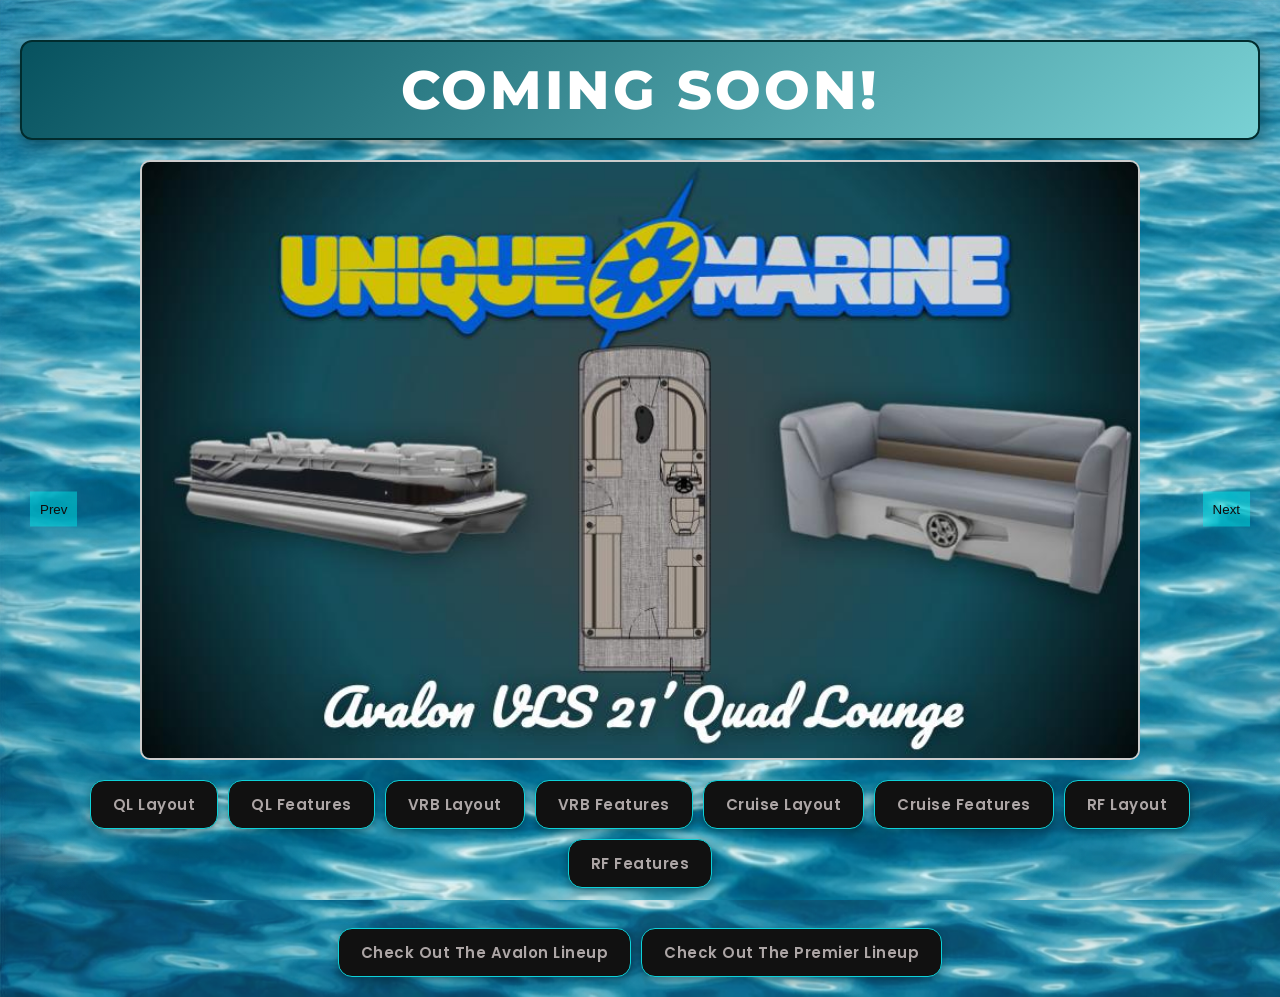
<file: index.html>
<!DOCTYPE html>
<html lang="en">
<head>
    <meta charset="UTF-8">
    <meta name="viewport" content="width=device-width, initial-scale=1.0">
    <title>Unique Marine Upcoming</title>
    <link rel="stylesheet" href="style.css?v=10">
    <link href="https://fonts.googleapis.com/css2?family=Poppins:wght@300;400;600&display=swap" rel="stylesheet">
    <link href="https://fonts.googleapis.com/css2?family=Montserrat:wght@300;500;700&display=swap" rel="stylesheet">
</head>
<body>
    <div class="water-layer"></div>
    <div class="water-motion"></div>
    <div class="shimmer"></div>
    <div class="content">
        <h1>Coming Soon!</h1>
        <div class="carousel-wrapper">
            <div class="carousel-container">
                <div class="carousel-slide">
                    <img src="qllayout.jpg" alt="quad lounge layout" class="carousel-image" data-zoom="QL.png">
                    <img src="qlfeatures.jpg" alt="quad lounge specs" class="carousel-image" data-zoom="QL.png">
                    <img src="vrblayout.jpg" alt="vrb layout" class="carousel-image" data-zoom="vrb.png">
                    <img src="vrbfeatures.jpg" alt="vrb specs" class="carousel-image" data-zoom="vrb.png">
                    <img src="cruiselayout.jpg" alt="cruise layout" class="carousel-image" data-zoom="Cruise.png">
                    <img src="cruisefeatures.jpg" alt="cruice specs" class="carousel-image" data-zoom="Cruise.png">
                    <img src="rflayout.jpg" alt="rf layout" class="carousel-image" data-zoom="rf.png">
                    <img src="rffeatures.jpg" alt="rf specs" class="carousel-image" data-zoom="rf.png">
                </div>
            </div>
            <div class="carousel-menu">
                <button data-slide="0">QL Layout</button>
                <button data-slide="1">QL Features</button>
                <button data-slide="2">VRB Layout</button>
                <button data-slide="3">VRB Features</button>
                <button data-slide="4">Cruise Layout</button>
                <button data-slide="5">Cruise Features</button>
                <button data-slide="6">RF Layout</button>
                <button data-slide="7">RF Features</button>
            </div> 
            <div class="video-buttons">
                <button onclick="openVideo('https://www.youtube.com/embed/videoseries?list=PL4voBAuTjr8zZaMLJ5kD1gnv4T68SJ6Of')">
                    Check Out The Avalon Lineup
                </button>

                <button onclick="openVideo('https://www.youtube.com/embed/videoseries?list=PLCkOnvIgiaSLzZ3en58ovTqslxPwz9Mx4')">
                    Check Out The Premier Lineup
                </button>
            </div>
        </div>
    
        
        <button id="prevBtn" class="carousel-btn">Prev</button>
        <button id="nextBtn" class="carousel-btn">Next</button>
        
        <div id="layoutModal" class="modal">
            <span class="close">&times;</span>
            <img class="modal-content" id="modalImage">
        </div>

        <div id="videoModal" class="modal">
            <span class="close" onclick="closeVideo()">&times;</span>
            <iframe id="videoFrame" class="modal-content" allowfullscreen></iframe>
        </div>
    </div>
    <script src="script.js?v=10"></script>
</body>
</html>
</file>
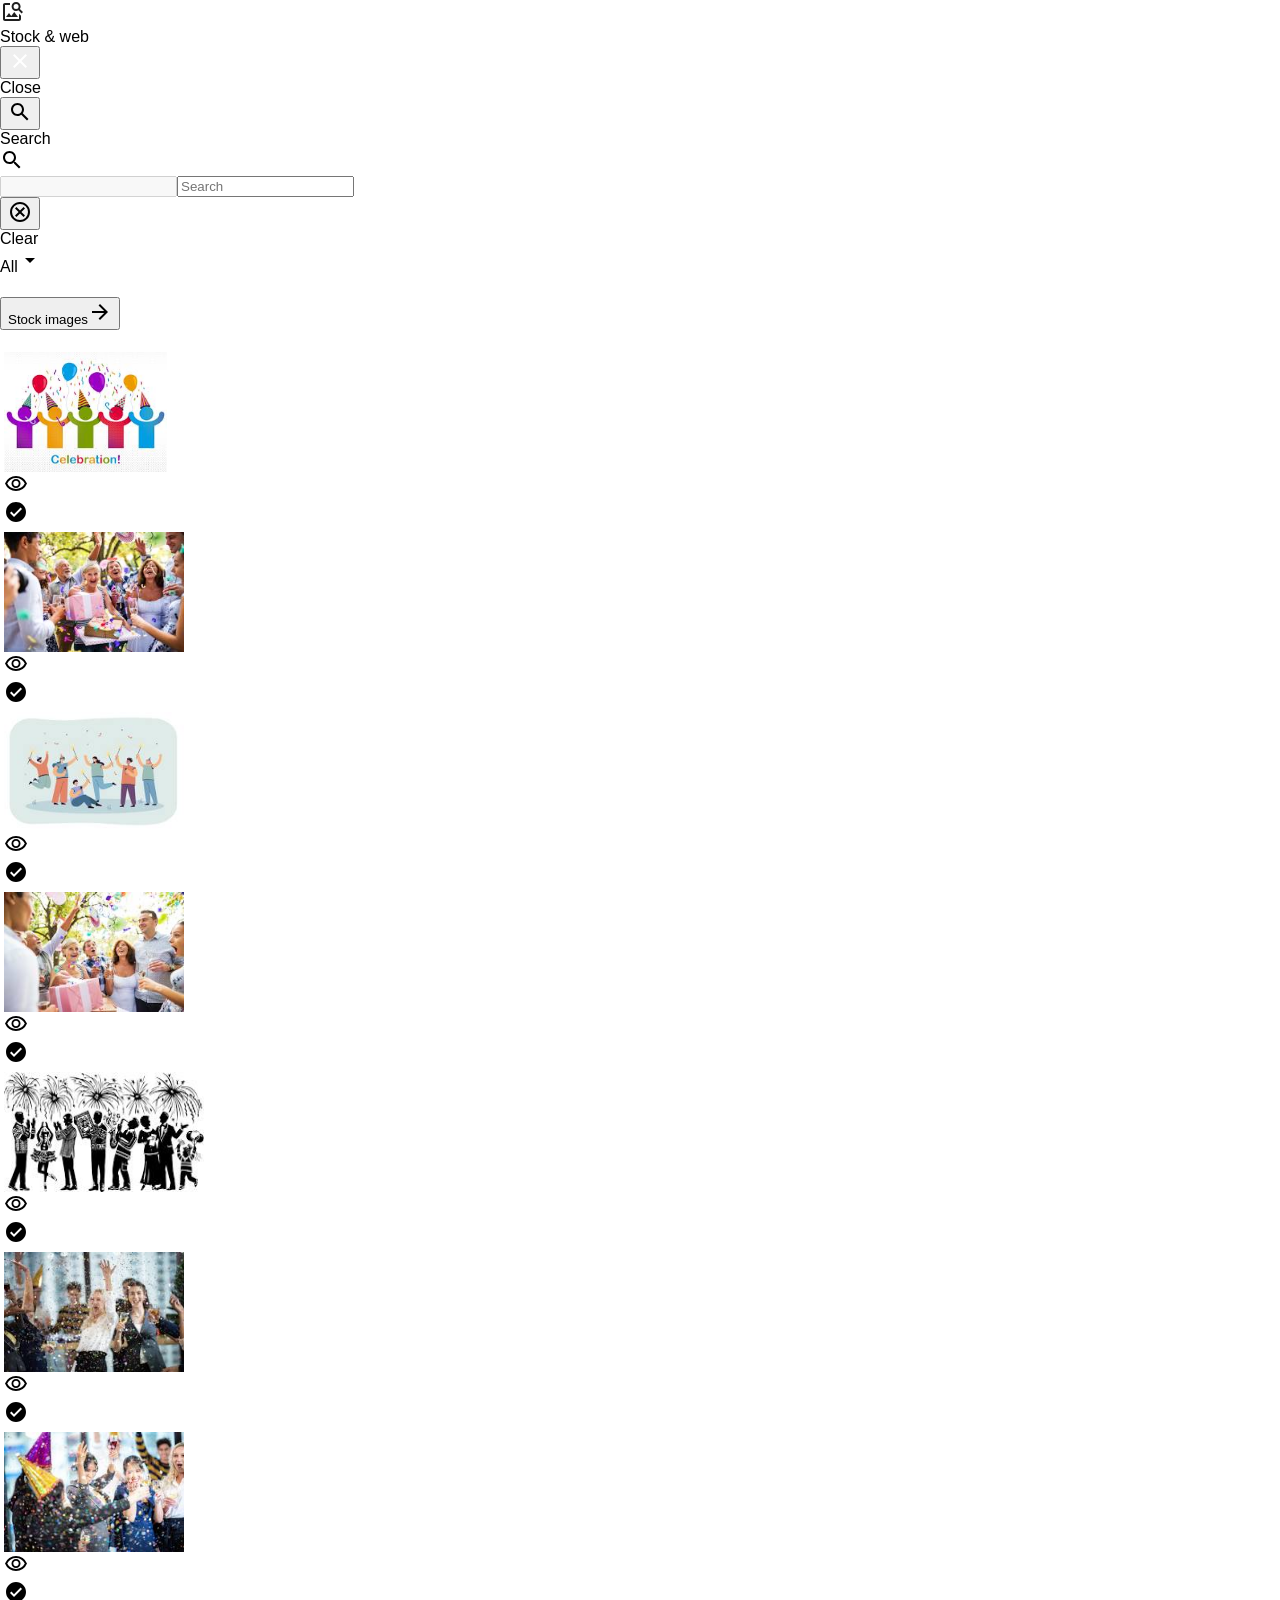
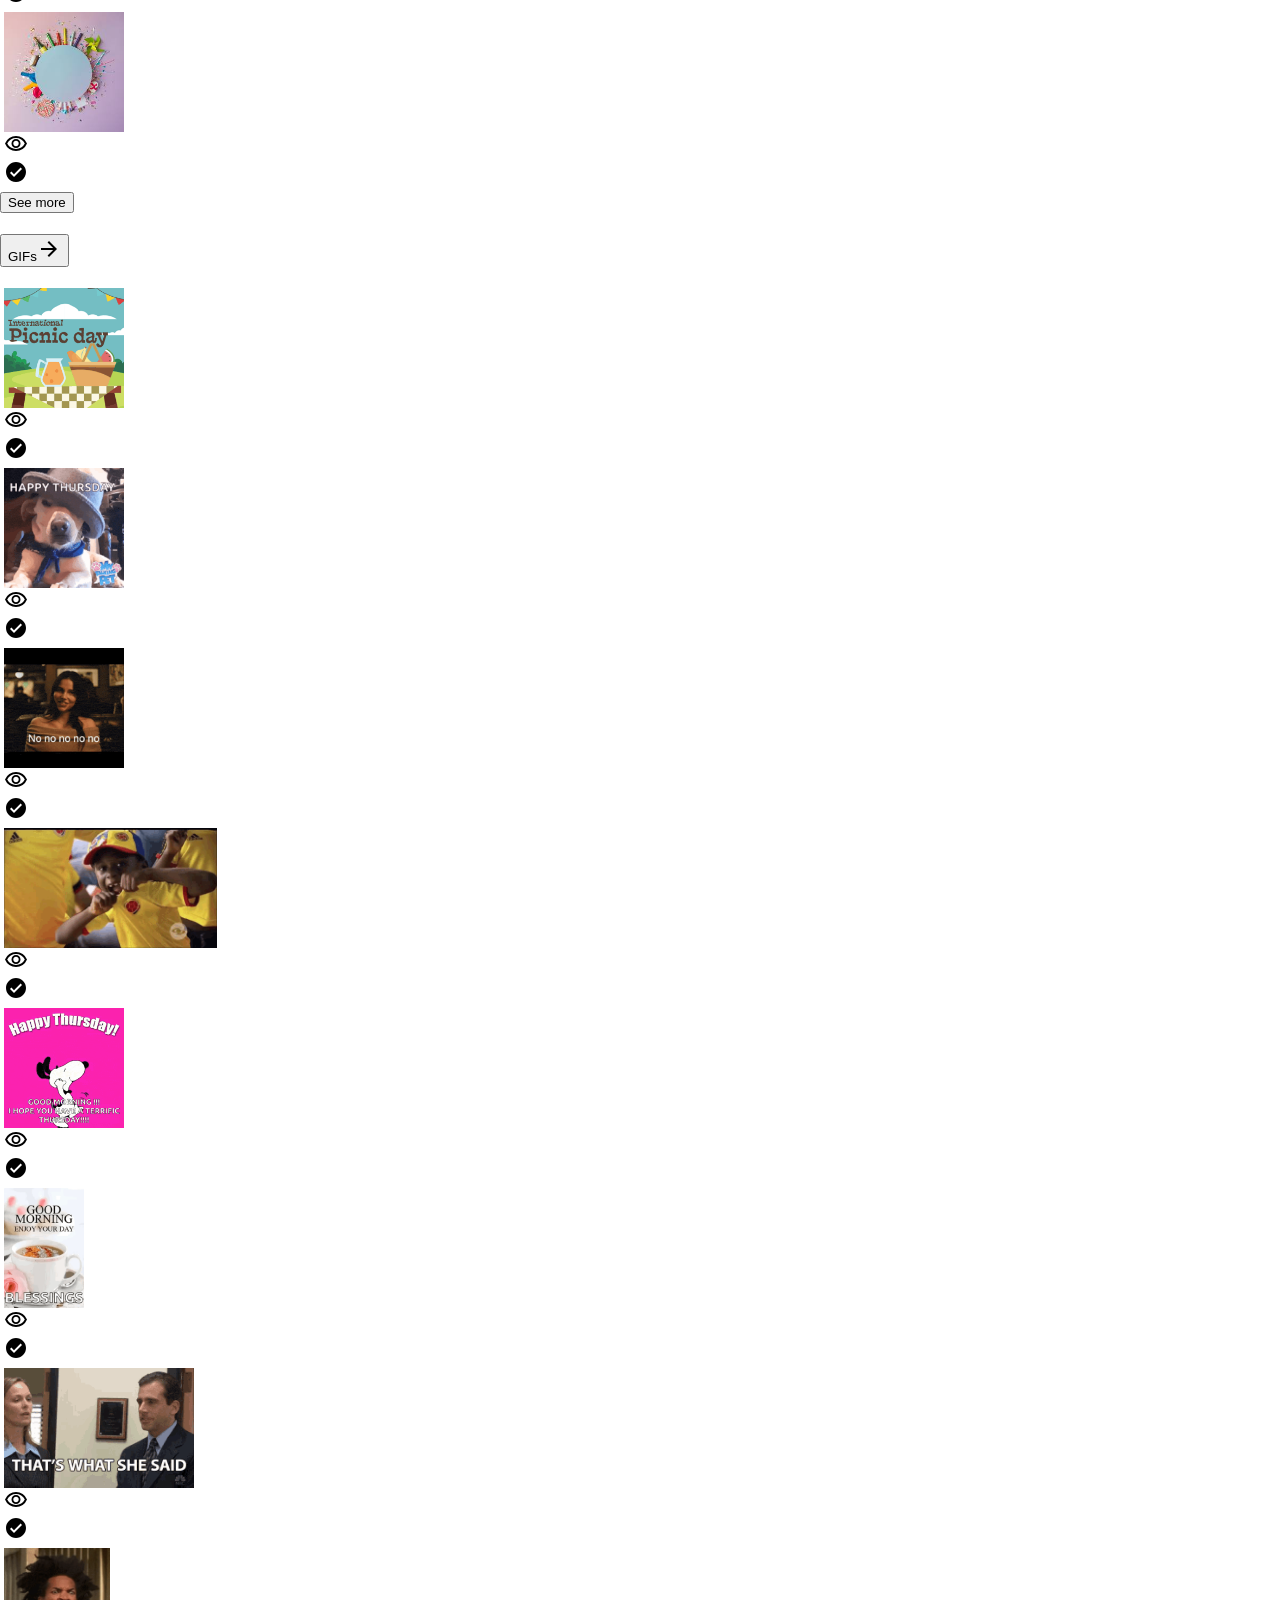
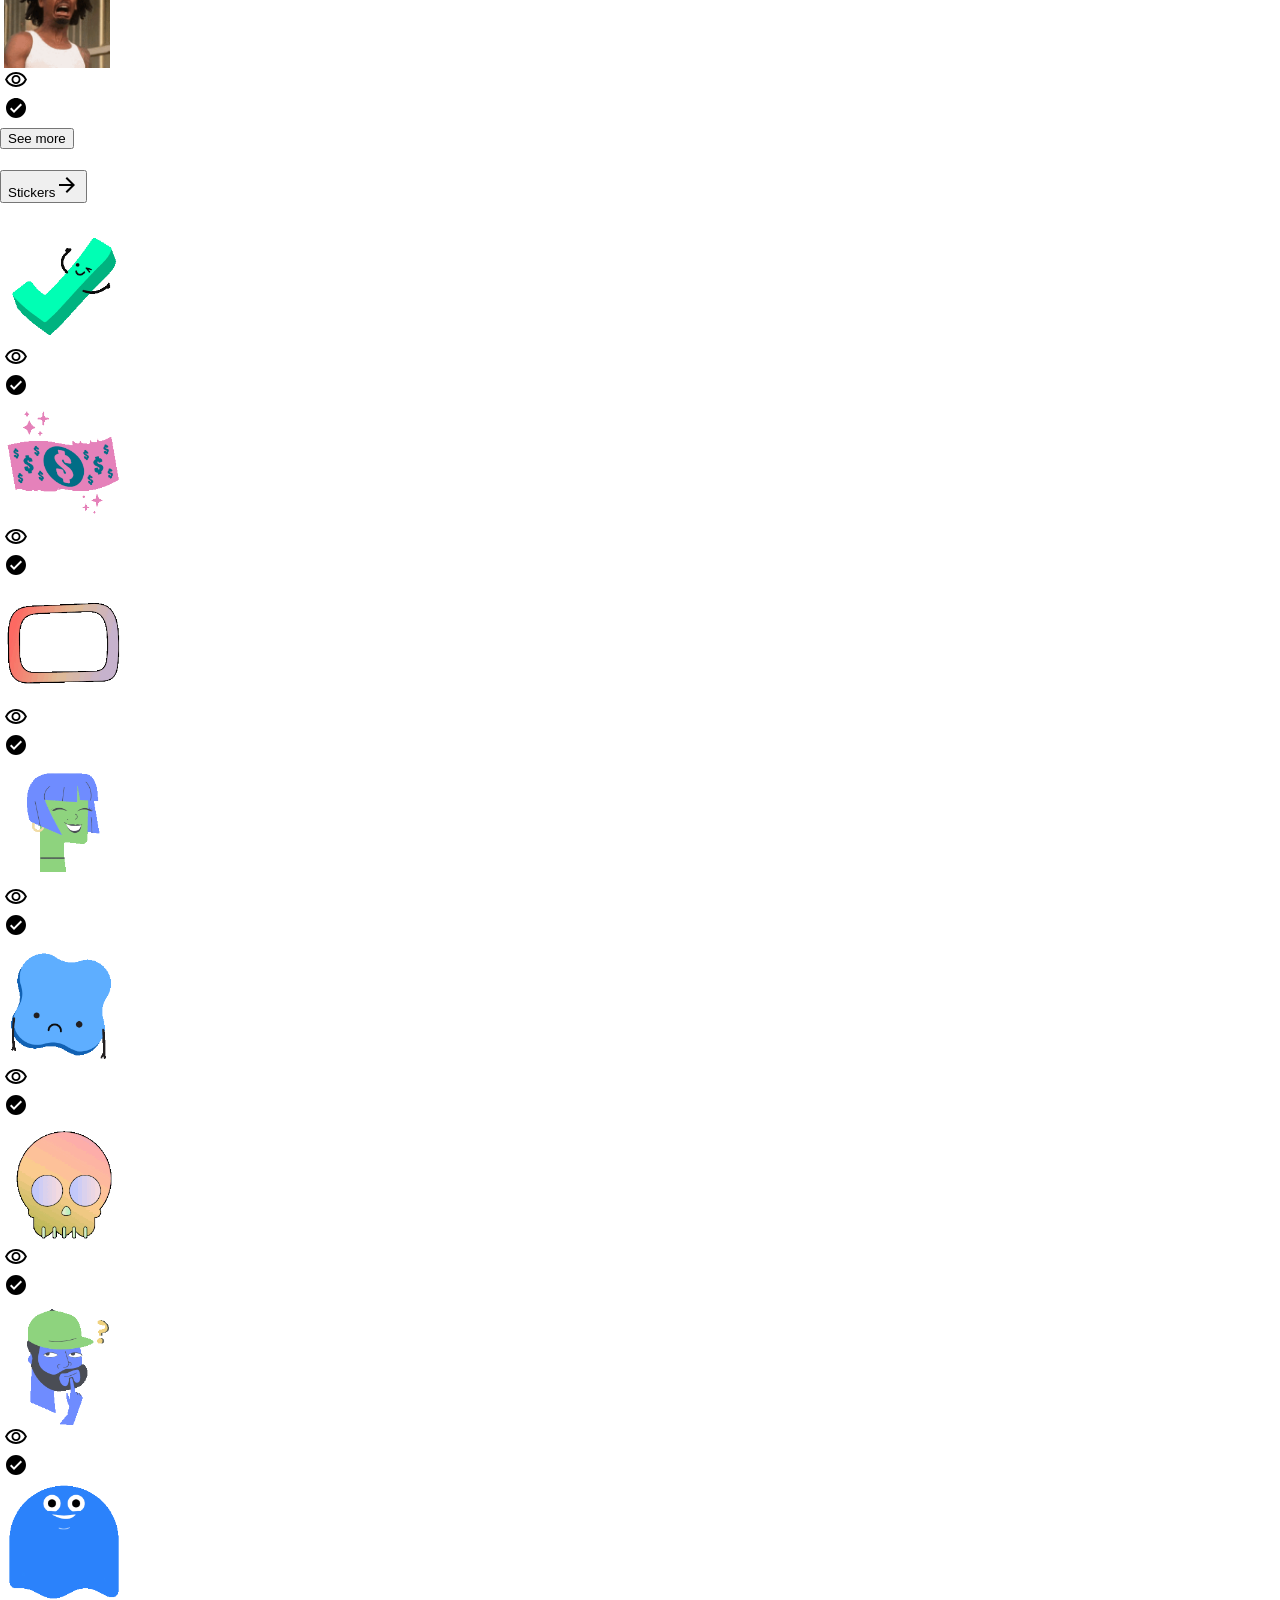
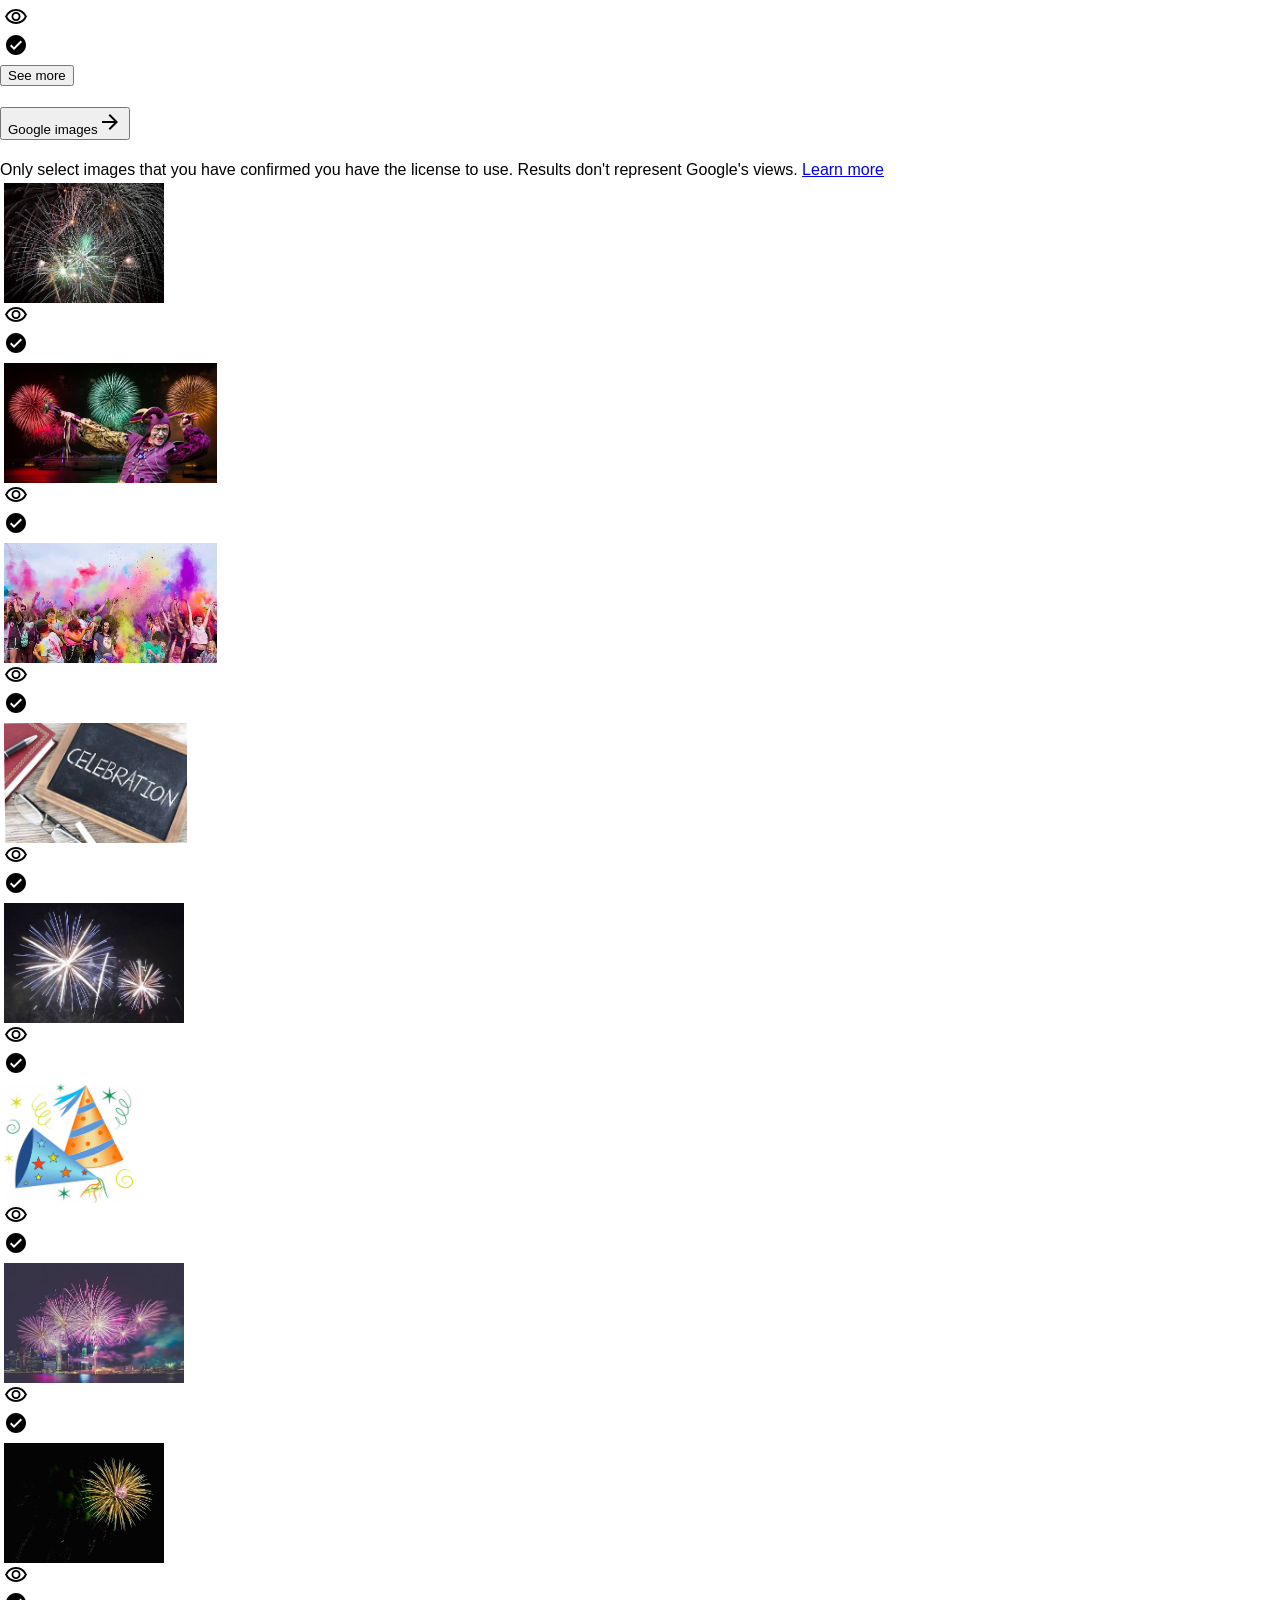
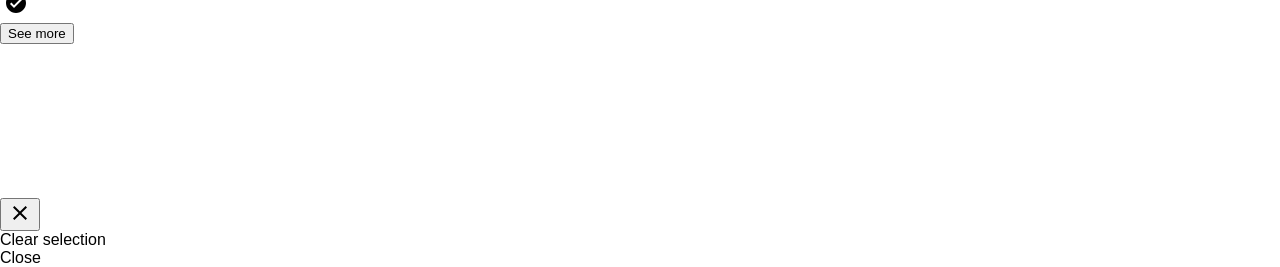
<file: avalon quad lounge 21' 115hp/additional features_files/home.html>
<!DOCTYPE html>
<!-- saved from url=(1216)https://docs.google.com/picker/v2/home?req=%5B%22ireq%22%2C%5Bnull%2C%5B%5B1%5D%2Cnull%2Cnull%2Cnull%2C%5B2048%2C2048%5D%5D%2C%5B3%2Cnull%2C1%5D%2Cnull%2Cnull%2C%5B%5D%2Cnull%2C%22https%3A%2F%2Fdocs.google.com%2Fpicker%2Fv2%2F%22%2C%22Stock%20%26%20web%22%2C%22en%22%2Cnull%2Cnull%2Cnull%2Cnull%2Cnull%2Cnull%2Cnull%2Cnull%2Cnull%2C%5B%22https%3A%2F%2Fdocs.google.com%22%2C%22%3A3%22%2C1%2C2%2C%5B1781797528%2C811000000%5D%2C%5B1781797528%2C812000000%5D%2C%5B1781797528%2C905000000%5D%5D%2C%5B1%5D%2Cnull%2C4%2C%22insert-image%22%2C1%2Cnull%2C%22https%3A%2F%2Fdocs.google.com%22%2Cnull%2Cnull%2Cnull%2Cnull%2Cnull%2Cnull%2Cnull%2Cnull%2Cnull%2Cnull%2Cnull%2C50000000%2C%5B5700%5D%2Cnull%2C%5B1%5D%2C524288000%2C1%5D%2C%5B%5B24%2Cnull%2Cnull%2Cnull%2Cnull%2Cnull%2Cnull%2C%22Stock%20%26%20web%22%2Cnull%2Cnull%2Cnull%2Cnull%2Cnull%2Cnull%2Cnull%2Cnull%2Cnull%2Cnull%2C%5B%5B1%2C4%2C5%2C2%5D%2C1%5D%5D%5D%5D&hl=en&authuser=0&parent=https%3A%2F%2Fdocs.google.com&usegapi=1&jsh=m%3B%2F_%2Fscs%2Fabc-static%2F_%2Fjs%2Fk%3Dgapi.lb.en.ch0Jz-JlMrQ.O%2Fd%3D1%2Frs%3DAHpOoo_YD4KoV8fTh_kLhktsiThAm3yJ5A%2Fm%3D__features__#id=I0_1781797528906&_gfid=I0_1781797528906&parent=https%3A%2F%2Fdocs.google.com&pfname=&rpctoken=49809435 -->
<html lang="en"><head><meta http-equiv="Content-Type" content="text/html; charset=UTF-8"><meta name="referrer" content="origin"><meta name="viewport" content="initial-scale=1.0,minimum-scale=1.0,maximum-scale=1.0, user-scalable=0,width=device-width"><title>OnePick</title><script src="./cb=gapi(1).loaded_0" nonce="" async=""></script><script nonce="">window['ppConfig'] = {productName: 'f35e190d6c26b2ef7a230412bd3da3a8', deleteIsEnforced:  false , sealIsEnforced:  false , heartbeatRate:  0.5 , periodicReportingRateMillis:  60000.0 , disableAllReporting:  false };(function(){'use strict';function k(a){var b=0;return function(){return b<a.length?{done:!1,value:a[b++]}:{done:!0}}}function l(a){var b=typeof Symbol!="undefined"&&Symbol.iterator&&a[Symbol.iterator];if(b)return b.call(a);if(typeof a.length=="number")return{next:k(a)};throw Error(String(a)+" is not an iterable or ArrayLike");}var m=typeof Object.defineProperties=="function"?Object.defineProperty:function(a,b,c){if(a==Array.prototype||a==Object.prototype)return a;a[b]=c.value;return a};
function n(a){a=["object"==typeof globalThis&&globalThis,a,"object"==typeof window&&window,"object"==typeof self&&self,"object"==typeof global&&global];for(var b=0;b<a.length;++b){var c=a[b];if(c&&c.Math==Math)return c}throw Error("Cannot find global object");}var p=n(this);function q(a,b){if(b)a:{var c=p;a=a.split(".");for(var d=0;d<a.length-1;d++){var e=a[d];if(!(e in c))break a;c=c[e]}a=a[a.length-1];d=c[a];b=b(d);b!=d&&b!=null&&m(c,a,{configurable:!0,writable:!0,value:b})}}
q("Object.is",function(a){return a?a:function(b,c){return b===c?b!==0||1/b===1/c:b!==b&&c!==c}});q("Array.prototype.includes",function(a){return a?a:function(b,c){var d=this;d instanceof String&&(d=String(d));var e=d.length;c=c||0;for(c<0&&(c=Math.max(c+e,0));c<e;c++){var f=d[c];if(f===b||Object.is(f,b))return!0}return!1}});
q("String.prototype.includes",function(a){return a?a:function(b,c){if(this==null)throw new TypeError("The 'this' value for String.prototype.includes must not be null or undefined");if(b instanceof RegExp)throw new TypeError("First argument to String.prototype.includes must not be a regular expression");return this.indexOf(b,c||0)!==-1}});function r(a,b,c){a("https://csp.withgoogle.com/csp/proto/"+encodeURIComponent(b),JSON.stringify(c))}function t(){var a;if((a=window.ppConfig)==null?0:a.disableAllReporting)return function(){};var b,c,d,e;return(e=(b=window)==null?void 0:(c=b.navigator)==null?void 0:(d=c.sendBeacon)==null?void 0:d.bind(navigator))!=null?e:u}function u(a,b){var c=new XMLHttpRequest;c.open("POST",a);c.send(b)}
function v(){var a=(w=Object.prototype)==null?void 0:w.__lookupGetter__("__proto__"),b=x,c=y;return function(){var d=a.call(this),e,f,g,h;r(c,b,{type:"ACCESS_GET",origin:(f=window.location.origin)!=null?f:"unknown",report:{className:(g=d==null?void 0:(e=d.constructor)==null?void 0:e.name)!=null?g:"unknown",stackTrace:(h=Error().stack)!=null?h:"unknown"}});return d}}
function z(){var a=(A=Object.prototype)==null?void 0:A.__lookupSetter__("__proto__"),b=x,c=y;return function(d){d=a.call(this,d);var e,f,g,h;r(c,b,{type:"ACCESS_SET",origin:(f=window.location.origin)!=null?f:"unknown",report:{className:(g=d==null?void 0:(e=d.constructor)==null?void 0:e.name)!=null?g:"unknown",stackTrace:(h=Error().stack)!=null?h:"unknown"}});return d}}function B(a,b){C(a.productName,b);setInterval(function(){C(a.productName,b)},a.periodicReportingRateMillis)}
var D="constructor __defineGetter__ __defineSetter__ hasOwnProperty __lookupGetter__ __lookupSetter__ isPrototypeOf propertyIsEnumerable toString valueOf __proto__ toLocaleString x_ngfn_x".split(" "),E=D.concat,F=navigator.userAgent.match(/Firefox\/([0-9]+)\./),G=(!F||F.length<2?0:Number(F[1])<75)?["toSource"]:[],H;if(G instanceof Array)H=G;else{for(var I=l(G),J,K=[];!(J=I.next()).done;)K.push(J.value);H=K}var L=E.call(D,H),M=[];
function C(a,b){for(var c=[],d=l(Object.getOwnPropertyNames(Object.prototype)),e=d.next();!e.done;e=d.next())e=e.value,L.includes(e)||M.includes(e)||c.push(e);e=Object.prototype;d=[];for(var f=0;f<c.length;f++){var g=c[f];d[f]={name:g,descriptor:Object.getOwnPropertyDescriptor(Object.prototype,g),type:typeof e[g]}}if(d.length!==0){c=l(d);for(e=c.next();!e.done;e=c.next())M.push(e.value.name);var h;r(b,a,{type:"SEAL",origin:(h=window.location.origin)!=null?h:"unknown",report:{blockers:d}})}};var N=Math.random(),O=t(),P=window.ppConfig;P&&(P.disableAllReporting||P.deleteIsEnforced&&P.sealIsEnforced||N<P.heartbeatRate&&r(O,P.productName,{origin:window.location.origin,type:"HEARTBEAT"}));var y=t(),Q=window.ppConfig;if(Q)if(Q.deleteIsEnforced)delete Object.prototype.__proto__;else if(!Q.disableAllReporting){var x=Q.productName;try{var w,A;Object.defineProperty(Object.prototype,"__proto__",{enumerable:!1,get:v(),set:z()})}catch(a){}}
(function(){var a=t(),b=window.ppConfig;b&&(b.sealIsEnforced?Object.seal(Object.prototype):b.disableAllReporting||(document.readyState!=="loading"?B(b,a):document.addEventListener("DOMContentLoaded",function(){B(b,a)})))})();}).call(this);
</script><link rel="stylesheet" href="./rs=AGshSGOnYI7CI-SjJV1xtXR5fXNbGVf3Mw" data-id="_cl" nonce=""><link href="./css" rel="stylesheet" nonce=""><link href="./css(1)" rel="stylesheet" nonce=""><link href="./css2(2)" rel="stylesheet" nonce=""><script async="" src="./api.js.download" nonce="" gapi_processed="true"></script><style id="dvAMef" nonce=""></style><script nonce="">window['WIZ_global_data'] = {'XRqI7': '%.@.1\x5d'};</script></head><body class="yYWAMb vhoiae KkxPLb EIlDfe" style="font-family: Roboto, sans-serif; user-select: none;" marginwidth="0" marginheight="0"><script src="./m=opnc" nonce=""></script><div id="yDmH0d" class="ZcpFRb" data-config="%.@.null,[[1],null,null,null,[2048,2048]],[3,null,true],null,null,[],null,&quot;https://docs.google.com/picker/&quot;,&quot;Stock \u0026 web&quot;,&quot;en&quot;,null,null,null,null,null,null,null,[15],null,[&quot;https://docs.google.com&quot;,&quot;:3&quot;,1,2,[1781797528,811000000],[1781797528,812000000],[1781797528,905000000]],[1],null,4,&quot;insert-image&quot;,true,null,&quot;https://docs.google.com&quot;,null,null,null,null,null,null,null,null,null,null,null,50000000,[5700],null,[true],524288000,1,&quot;CgcSBWidorUi&quot;,null,72175901]" jscontroller="EAg1Yb" jsaction="immPRe:afSjKc;Vimxge:Gbr4Ne;CQiMMb:S3loCf;IVJwod:FVsr0c;QKEbMe:lBVxCb;"><div class="zT2V3b" jsname="DO8Cyd" role="heading"></div><div jsname="BleNNd" role="dialog" aria-label="Stock &amp; web" jsmodel="kb0Hd rl2z4e" jscontroller="Njwmf" jsaction="rcuQ6b:I3Yihd; drop:dlEsGe; dragover:EJdBX;O22p3e:yrmDld(dbUMXc);iI9ydc:fBTmF;eTbIQd:hlUVrf;X8n5n:Jg5wnb;keydown:.CLIENT" data-config="%.@.null,[[1],[&quot;image/bmp&quot;,&quot;image/gif&quot;,&quot;image/heic&quot;,&quot;image/heif&quot;,&quot;image/jpeg&quot;,&quot;image/png&quot;,&quot;image/tiff&quot;,&quot;image/vnd.microsoft.icon&quot;,&quot;image/webp&quot;,&quot;image/x-ms-bmp&quot;],null,null,[2048,2048]],[3,null,1],null,9007199254740991,[],null,&quot;https://docs.google.com/picker/v2/&quot;,&quot;Stock &amp; web&quot;,&quot;en&quot;,null,null,null,null,null,null,null,[15],null,[&quot;https://docs.google.com&quot;,&quot;:3&quot;,1,2,[1781797528,811000000],[1781797528,812000000],[1781797528,905000000]],[1],null,4,&quot;insert-image&quot;,1,null,&quot;https://docs.google.com&quot;,null,null,null,null,null,null,null,null,null,null,null,50000000,[5700],null,[1],524288000,1,&quot;CgcSBWidorUi&quot;,null,72175901]" data-sources="%.@.[[24,null,null,null,null,null,null,&quot;Stock &amp; web&quot;,null,null,null,null,null,null,null,null,null,null,[[1,4,5,2],1]]]]" class="Q6HCU kRP9Nb DgpDtf UIu5Xc"><div tabindex="0" aria-hidden="true" class="pw1uU" jsaction="focus:.CLIENT"></div><div lang="en"><div jscontroller="PEfksc" jsname="dbUMXc" jsaction="rcuQ6b:rcuQ6b;g02Btf:rcuQ6b;f9NQ3d:hamrI;JIbuQc:YApe8c(IYtByb),mKYZkd(a4fUwd),BMQWR(G0jgYd)" class="gyDYrb"><div><div class="yawtRb MO2Wde" role="banner"><div class="vXiM5 OlDcmd"><svg xmlns="http://www.w3.org/2000/svg" width="24" height="24" viewBox="0 0 24 24"><path fill="#1f1f1f" d="M19 19H5V5h5V3H5c-1.1 0-2 .9-2 2v14c0 1.1.9 2 2 2h14c1.1 0 2-.9 2-2v-3.33l-2-2z"></path><path fill="#1f1f1f" d="M6 17h12l-3.75-5-3 4L9 13zm13.88-8.11c.44-.7.7-1.51.7-2.39 0-2.49-2.01-4.5-4.5-4.5s-4.5 2.01-4.5 4.5 2.01 4.5 4.49 4.5c.88 0 1.7-.26 2.39-.7l3.12 3.12L23 12zm-3.8.11a2.5 2.5 0 0 1 0-5 2.5 2.5 0 0 1 0 5"></path></svg></div><div jsname="ZCQjQe" role="heading" aria-level="2" class="jfvobd" tabindex="-1">Stock &amp; web</div><span data-is-tooltip-wrapper="true"><button class="pYTkkf-Bz112c-LgbsSe pYTkkf-Bz112c-LgbsSe-OWXEXe-SfQLQb-suEOdc Icoilb" jscontroller="PIVayb" jsaction="click:h5M12e;clickmod:h5M12e;pointerdown:FEiYhc;pointerup:mF5Elf;pointerenter:EX0mI;pointerleave:vpvbp;pointercancel:xyn4sd;contextmenu:xexox;focus:h06R8; blur:zjh6rb;mlnRJb:fLiPzd;" data-idom-class="Icoilb" data-use-native-focus-logic="true" jsname="IYtByb" aria-label="Close picker Stock &amp; web" data-tooltip-enabled="true" data-tooltip-id="tt-c3"><span class="XjoK4b pYTkkf-Bz112c-UHGRz"></span><span class="UTNHae" jscontroller="LBaJxb" jsname="m9ZlFb" jsaction="QBlI0e:u4uo5d;BTifte:aV6zj;nqgE9d:f6959e;fHTtBd:ynrQde"></span><span jsname="S5tZuc" aria-hidden="true" class="pYTkkf-Bz112c-kBDsod-Rtc0Jf"><span class="notranslate VfPpkd-kBDsod" aria-hidden="true"><svg width="24px" height="24px" viewBox="0 0 24 24" focusable="false" fill="#fff"><path d="M19 6.41L17.59 5 12 10.59 6.41 5 5 6.41 10.59 12 5 17.59 6.41 19 12 13.41 17.59 19 19 17.59 13.41 12z"></path><path d="M0 0h24v24H0z" fill="none"></path></svg></span></span><div class="pYTkkf-Bz112c-RLmnJb"></div></button><div class="ne2Ple-oshW8e-V67aGc" role="tooltip" aria-hidden="true" id="tt-c3">Close</div></span></div></div></div><div jsaction="rcuQ6b:npT2md;f9NQ3d:riyBlc;JIbuQc:S9GFpd(E190yb);PDdZic:OyjGud;Go9fUd:gbHKBe" class="Eu9xcc" jscontroller="udes1e"><div jsname="E190yb" class="I1aaN L6cTce"><span data-is-tooltip-wrapper="true"><button class="pYTkkf-Bz112c-LgbsSe pYTkkf-Bz112c-LgbsSe-OWXEXe-SfQLQb-suEOdc HZL6Se" jscontroller="PIVayb" jsaction="click:h5M12e;clickmod:h5M12e;pointerdown:FEiYhc;pointerup:mF5Elf;pointerenter:EX0mI;pointerleave:vpvbp;pointercancel:xyn4sd;contextmenu:xexox;focus:h06R8; blur:zjh6rb;mlnRJb:fLiPzd" data-idom-class="HZL6Se" data-use-native-focus-logic="true" jsname="G0jgYd" aria-label="Search" data-tooltip-enabled="true" data-tooltip-id="tt-c4"><span class="XjoK4b pYTkkf-Bz112c-UHGRz"></span><span class="UTNHae" jscontroller="LBaJxb" jsname="m9ZlFb" jsaction="QBlI0e:u4uo5d;BTifte:aV6zj;nqgE9d:f6959e;fHTtBd:ynrQde"></span><span jsname="S5tZuc" aria-hidden="true" class="pYTkkf-Bz112c-kBDsod-Rtc0Jf"><span class="notranslate VfPpkd-kBDsod" aria-hidden="true"><svg height="24" viewBox="0 0 24 24" width="24" focusable="false" class="Q6yead QJZfhe IRRONb"><path d="M0 0h24v24H0V0z" fill="none"></path><path d="M20.49 19l-5.73-5.73C15.53 12.2 16 10.91 16 9.5 16 5.91 13.09 3 9.5 3S3 5.91 3 9.5 5.91 16 9.5 16c1.41 0 2.7-.47 3.77-1.24L19 20.49 20.49 19zM5 9.5C5 7.01 7.01 5 9.5 5S14 7.01 14 9.5 11.99 14 9.5 14 5 11.99 5 9.5z"></path></svg></span></span><div class="pYTkkf-Bz112c-RLmnJb"></div></button><div class="ne2Ple-oshW8e-V67aGc" role="tooltip" aria-hidden="true" id="tt-c4">Search</div></span></div><div jsaction="rcuQ6b:npT2md;f9NQ3d:cCwARb" class="eOtNTe" jscontroller="ZItKNe"><div class="B5GoYc"><div class="lYHz5e"><div jsname="MVsrn" jsaction="click:lBVxCb(KzBUhd);rcuQ6b:rcuQ6b; keydown:Hq2uPe(h0T7hb);v819Lb:pX1iqf;ayitRe:Jt1EX;iIaGdd:fpfTEe;u7cUSb:Z6Pr4,VnkYSb;CLIdJb:J97kc;f9NQ3d:hamrI;JIbuQc:g7MCKe(a4fUwd),YApe8c(IYtByb);q7D0Td:nteDBf" role="search" class="fjSJOb XhFOdb pt4Wqc" jscontroller="ieph4d"><div jsname="WLMwCb" class="ZWZruf"><div class="nh8htf"><div class="I7ZCxe" jsname="KzBUhd" tabindex="-1"><svg class="xduR" width="24px" height="24px" focusable="false" viewBox="0 0 24 24"><path d="M15.5 14h-.79l-.28-.27C15.41 12.59 16 11.11 16 9.5 16 5.91 13.09 3 9.5 3S3 5.91 3 9.5 5.91 16 9.5 16c1.61 0 3.09-.59 4.23-1.57l.27.28v.79l5 4.99L20.49 19l-4.99-5zm-6 0C7.01 14 5 11.99 5 9.5S7.01 5 9.5 5 14 7.01 14 9.5 11.99 14 9.5 14z"></path><path d="M0 0h24v24H0z" fill="none"></path></svg></div></div><div jsaction="keydown:I481le; focus: AHmuwe;AHmuwe:AHmuwe; mouseenter:npT2md;Mu8aMc:YPqjbf;Edq9ub:SDqDXe;e0gSlf:pX1iqf" class="L6J0Pc VOEIyf VrB8lb" jscontroller="Mq9n0c" data-persist-on-navigation="true" data-close-on-blur="true" jsname="h0T7hb" data-renderer="wtb94e"><div class="d1dlne" jscontroller="K99qY" jsname="YPqjbf" data-showselected="false" style="position: relative;"><input class="yNVtPc ZAGvjd Ny5lGc" disabled="true" aria-hidden="true" jsname="A51lKb" dir="ltr"><input class="Ax4B8 ZAGvjd" type="text" autocomplete="off" aria-haspopup="true" aria-expanded="false" role="combobox" jsname="dSO9oc" jsaction="input:YPqjbf; keydown:I481le; click:cOuCgd" aria-label="Search" aria-autocomplete="list" data-inputtype="opAutocompleteInput" placeholder="Search" aria-owns="nngdp6" aria-controls="nngdp6"></div><div class=" tWfTvb"><div class="u3WVdc jBmls" tabindex="-1" role="listbox" data-expanded="false" data-childcount="0" jsname="iuXDpb" jsaction="mousedown:npT2md(preventDefault=true)" id="nngdp6"></div></div></div><div jsname="Ro0JZc" class="bL32m"><div jsname="YEcIGc" class="ZTvqgb" jsaction="JIbuQc:iaydvc"><span data-is-tooltip-wrapper="true"><button class="pYTkkf-Bz112c-LgbsSe pYTkkf-Bz112c-LgbsSe-OWXEXe-SfQLQb-suEOdc CNSJfe" jscontroller="PIVayb" jsaction="click:h5M12e;clickmod:h5M12e;pointerdown:FEiYhc;pointerup:mF5Elf;pointerenter:EX0mI;pointerleave:vpvbp;pointercancel:xyn4sd;contextmenu:xexox;focus:h06R8; blur:zjh6rb;mlnRJb:fLiPzd" data-idom-class="CNSJfe" data-use-native-focus-logic="true" jsname="X5DuWc" aria-label="Clear" data-tooltip-enabled="true" data-tooltip-id="tt-c1" data-tooltip-x-position="5" data-tooltip-y-position="4"><span class="XjoK4b pYTkkf-Bz112c-UHGRz"></span><span class="UTNHae" jscontroller="LBaJxb" jsname="m9ZlFb" jsaction="QBlI0e:u4uo5d;BTifte:aV6zj;nqgE9d:f6959e;fHTtBd:ynrQde"></span><span jsname="S5tZuc" aria-hidden="true" class="pYTkkf-Bz112c-kBDsod-Rtc0Jf"><svg height="24" viewBox="0 -960 960 960" width="24" class="Q6yead QJZfhe CNSJfe"><path d="m336-280 144-144 144 144 56-56-144-144 144-144-56-56-144 144-144-144-56 56 144 144-144 144 56 56ZM480-80q-83 0-156-31.5T197-197q-54-54-85.5-127T80-480q0-83 31.5-156T197-763q54-54 127-85.5T480-880q83 0 156 31.5T763-763q54 54 85.5 127T880-480q0 83-31.5 156T763-197q-54 54-127 85.5T480-80Zm0-80q134 0 227-93t93-227q0-134-93-227t-227-93q-134 0-227 93t-93 227q0 134 93 227t227 93Zm0-320Z"></path></svg></span><div class="pYTkkf-Bz112c-RLmnJb"></div></button><div class="ne2Ple-oshW8e-V67aGc" role="tooltip" aria-hidden="true" id="tt-c1">Clear</div></span></div><div class="jmEad" jsaction="rcuQ6b:npT2md;jubDce:FEEs7e;f9NQ3d:hamrI" jscontroller="Q1C7G"><div role="presentation" class="PYrZc" jscontroller="bUM0xf" jsaction="focusin:S6vrfb; focusout:S6vrfb"><div role="presentation" class="UqvRcc" jsname="IMTOBb" jsaction="click:zhPNZc; keydown:kg5rjf; keyup:yQwyAb;JIbuQc:zhPNZc;N5KP4:zhPNZc"><div role="button" name="C9opZe" class="glX3de frsiVb CNlAe EwXqJf  iXBMtb   Ss7qXc  Ss7qXc" jscontroller="AEXcO" jsaction="focusin:S6vrfb; focusout:S6vrfb;click:JIbuQc; keydown:I481le" aria-label="All, Media type" tabindex="0" id="" aria-controls="" aria-haspopup="menu" aria-expanded="false" data-tooltip-class="cAHxfe" data-tooltip-delay="500" data-tooltip="All, Media type"><i role="presentation" class="cUCuw   upeNge KuOzJf QmyJdb vA3Shd"></i><i role="presentation" class="WNpj6b o1CAae"></i><span class="QRc8Jf ciTmYe CNlAe EwXqJf " aria-hidden="true"><span role="none" class="fnBaEf"></span><label jsname="GoAIrd" class="ZkrXVe GVYDnc CNlAe EwXqJf " aria-label="All, Media type" data-tooltip-class="cAHxfe" data-tooltip-delay="500" data-tooltip="All, Media type" data-tooltip-offset="-4" data-tooltip-only-on-overflow="true">All</label><span class="PRIngf GugpGe CNlAe EwXqJf "><svg width="24" height="24" viewBox="0 0 24 24" focusable="false" class="Q6yead QJZfhe mig17c "><path d="M7 10l5 5 5-5H7z"></path></svg></span></span></div></div><div role="presentation" class="VrQwO" jsaction="jubDce:tbA4id;keydown:uDWrA;HmDJDc:IYtByb"><drive-portal class="lvPJU" jsaction="rcuQ6b:npT2md" jsshadow="" jscontroller="MdkwIf"></drive-portal></div></div></div></div></div></div></div></div></div><div jsaction="rcuQ6b:npT2md;f9NQ3d:hamrI" class="yQLIfd" jscontroller="SNU3M"><div><div jsaction="rcuQ6b:npT2md;f9NQ3d:hamrI" jscontroller="c4Atvf"><div></div></div></div></div></div></div><div class="H0U9m" lang="en"><div class="V6Fpqd-nUpftc" jscontroller="dLn1Tc" jsaction="f9NQ3d:jSxSE;iUYTcf:MphkWb;E6LM8:eAlKye;GljaIf:qZ14Je;arml9e:LvSimf;TcIE3e:VZij4d;tJHP7e:ulAvwc" jsname="oLnkS" role="tabpanel"><div jsname="V8jame"></div><div class="kPOohe-wZVHld-nUpftc-haAclf" jsname="StCdjf"><div jsaction="rcuQ6b:rcuQ6b" class="kPOohe-wZVHld-nUpftc" jscontroller="UzsrSc"><div class="swmxTe" jsaction="rcuQ6b:npT2md;f9NQ3d:sI1Jxb;uwBru:G0jgYd;qOxZXe:hKsEH;VcKNrb:hKsEH" jscontroller="Ojmv9c"><div class="Ag0JKb" jsaction="JIbuQc:ZS1uw;yCXGrb:r0zfL" data-media-type="1"><h4 class="tPgYbb"><div class="VfPpkd-dgl2Hf-ppHlrf-sM5MNb" data-is-touch-wrapper="true"><button class="mUIrbf-LgbsSe mUIrbf-LgbsSe-OWXEXe-Bz112c-UbuQg mUIrbf-LgbsSe-OWXEXe-dgl2Hf mUIrbf-kSE8rc-FoKg4d-sLO9V-YoZ4jf ew5unc" jscontroller="O626Fe" jsaction="click:h5M12e;clickmod:h5M12e;pointerdown:FEiYhc;pointerup:mF5Elf;pointerenter:EX0mI;pointerleave:vpvbp;pointercancel:xyn4sd;contextmenu:xexox; focus:h06R8; blur:zjh6rb;mlnRJb:fLiPzd" data-idom-class="ew5unc" aria-label="See more stock images"><span class="XjoK4b"></span><span class="UTNHae" jscontroller="LBaJxb" jsname="m9ZlFb" jsaction="QBlI0e:u4uo5d;BTifte:aV6zj;nqgE9d:f6959e;fHTtBd:ynrQde"></span><span class="mUIrbf-RLmnJb"></span><span jsname="Xr1QTb" class="mUIrbf-kBDsod-Rtc0Jf mUIrbf-kBDsod-Rtc0Jf-OWXEXe-M1Soyc"></span><span jsname="V67aGc" class="mUIrbf-vQzf8d" aria-hidden="true">Stock images</span><span jsname="UkTUqb" class="mUIrbf-kBDsod-Rtc0Jf mUIrbf-kBDsod-Rtc0Jf-OWXEXe-UbuQg"><svg class="NGpErc" xmlns="http://www.w3.org/2000/svg" width="24" height="24" viewBox="0 -960 960 960"><path d="M647-440H160v-80h487L423-744l57-56 320 320-320 320-57-56 224-224Z"></path></svg></span></button></div></h4><div jsaction="rcuQ6b:npT2md; focusin:TxzmId" class="z0SABd oyqOkf" jscontroller="CCs3x"><div jsname="mSot5c" class="PjVfac Zhflfe"><div class="OWefyd"><div class="v9rvQc" jscontroller="hQxq2" jsaction="rcuQ6b:npT2md;JrKfJc:t45Dn;FYDIpe:npfw5b;HsH5Kc:nR5qxd;g02Btf:g7MCKe" data-element-padding="4"><div class="l0Pflf"><div jsname="wHqRg" class="Ve63kb"><div class="xS3Cpf" jsname="ouikjc" jsaction="rcuQ6b:rcuQ6b; click:KjsqPd;JIbuQc:KjsqPd; touchend:V7HmAd; dblclick:mLpEZ; dragstart:sr2yRd; dragend:awv2Gf; focus:ARP5dd; blur:kIJMad;E6LM8:gJWcGb; keydown:Hq2uPe;qOxZXe:hKsEH;VcKNrb:hKsEH" jscontroller="I5K8rc" data-element-padding="4" data-grid-id="undefined" data-is-subgrid="true" data-disable-item-selection-wrapper="false" data-disable-item-overlay="false" data-disable-insert-icon="true" data-disable-preview-icon="false" data-single-row="true" data-allow-drag="true" data-insert-icon-aria-label="Insert image" data-preview-icon-aria-label="Preview image"><div jsname="xyvin" tabindex="-1" class="ZNI2yf  tLaokb MQiJ8e nmPxde y541kc EpJWKc " role="listbox" aria-label="Grid of stock images"><div jsaction="mouseenter:ARP5dd; mouseleave:kIJMad" role="option" class="KXOEcf r9htBf v4FXkf" aria-labelledby="opworkspace-getty-image:workspace-139995829619" draggable="true" tabindex="0" style="margin: 4px;"><div class="s6Y13d tZqH2e" data-item="workspace-getty-image:workspace-1399958296" data-item-type="1" data-source="19" data-is-divable="false"><div class="wHV8zf"></div><div class="S2D11c Fv4UIc" jscontroller="xPC0Yb" data-item="workspace-getty-image:workspace-1399958296" data-source="19" data-item-type="1" id="opworkspace-getty-image:workspace-139995829619" data-labelid="opworkspace-getty-image:workspace-139995829619" style="width: 163px; height: 120px;"><img class="HVqWzd" jsname="HiaYvf" jsaction="load:RcQlKc; error:Jg5wnb" src="./licensed-image" alt="Celebrating people vector concept simple illustration or icon, celebration anniversary or holiday fun, group of cheerful happy people having fun at party. (Provided by Getty Images)" style="width: 163px; height: 120px;"></div></div><div class="bpjvz"><div class="ehm1ab td4gI sVeK4c" role="button" jsname="I4XkMc" data-tooltip-class="cAHxfe" data-tooltip-delay="500" data-tooltip="Preview image" aria-label="Preview image" tabindex="0"><svg viewBox="0 0 24 24" height="24" width="24" class="Q6yead QJZfhe "><path d="M12 16q1.875 0 3.188-1.312Q16.5 13.375 16.5 11.5q0-1.875-1.312-3.188Q13.875 7 12 7q-1.875 0-3.188 1.312Q7.5 9.625 7.5 11.5q0 1.875 1.312 3.188Q10.125 16 12 16Zm0-1.8q-1.125 0-1.912-.788Q9.3 12.625 9.3 11.5t.788-1.913Q10.875 8.8 12 8.8t1.913.787q.787.788.787 1.913t-.787 1.912q-.788.788-1.913.788Zm0 4.8q-3.65 0-6.65-2.038-3-2.037-4.35-5.462 1.35-3.425 4.35-5.463Q8.35 4 12 4q3.65 0 6.65 2.037 3 2.038 4.35 5.463-1.35 3.425-4.35 5.462Q15.65 19 12 19Zm0-7.5Zm0 5.5q2.825 0 5.188-1.488Q19.55 14.025 20.8 11.5q-1.25-2.525-3.612-4.013Q14.825 6 12 6 9.175 6 6.812 7.487 4.45 8.975 3.2 11.5q1.25 2.525 3.612 4.012Q9.175 17 12 17Z"></path></svg></div><div class="TBILTc"><svg width="24" height="24" viewBox="0 0 24 24" focusable="false" class="Q6yead QJZfhe BE1ehc"><path d="M12,2C6.48,2,2,6.48,2,12c0,5.52,4.48,10,10,10s10-4.48,10-10C22,6.48,17.52,2,12,2z M10,17l-4-4l1.4-1.4l2.6,2.6l6.6-6.6 L18,9L10,17z"></path><path d="M0,0h24v24H0V0z" fill="none"></path></svg></div></div></div><div jsaction="mouseenter:ARP5dd; mouseleave:kIJMad" role="option" class="KXOEcf r9htBf v4FXkf" aria-labelledby="opworkspace-getty-image:workspace-93536717019" draggable="true" style="margin: 4px;"><div class="s6Y13d tZqH2e" data-item="workspace-getty-image:workspace-935367170" data-item-type="1" data-source="19" data-is-divable="false"><div class="wHV8zf"></div><div class="S2D11c Fv4UIc" jscontroller="xPC0Yb" data-item="workspace-getty-image:workspace-935367170" data-source="19" data-item-type="1" id="opworkspace-getty-image:workspace-93536717019" data-labelid="opworkspace-getty-image:workspace-93536717019" style="width: 180px; height: 120px;"><img class="HVqWzd" jsname="HiaYvf" jsaction="load:RcQlKc; error:Jg5wnb" src="./licensed-image(1)" alt="Family celebration or a garden party outside in the backyard. (Provided by Getty Images)" style="width: 180px; height: 120px;"></div></div><div class="bpjvz"><div class="ehm1ab td4gI sVeK4c" role="button" jsname="I4XkMc" data-tooltip-class="cAHxfe" data-tooltip-delay="500" data-tooltip="Preview image" aria-label="Preview image"><svg viewBox="0 0 24 24" height="24" width="24" class="Q6yead QJZfhe "><path d="M12 16q1.875 0 3.188-1.312Q16.5 13.375 16.5 11.5q0-1.875-1.312-3.188Q13.875 7 12 7q-1.875 0-3.188 1.312Q7.5 9.625 7.5 11.5q0 1.875 1.312 3.188Q10.125 16 12 16Zm0-1.8q-1.125 0-1.912-.788Q9.3 12.625 9.3 11.5t.788-1.913Q10.875 8.8 12 8.8t1.913.787q.787.788.787 1.913t-.787 1.912q-.788.788-1.913.788Zm0 4.8q-3.65 0-6.65-2.038-3-2.037-4.35-5.462 1.35-3.425 4.35-5.463Q8.35 4 12 4q3.65 0 6.65 2.037 3 2.038 4.35 5.463-1.35 3.425-4.35 5.462Q15.65 19 12 19Zm0-7.5Zm0 5.5q2.825 0 5.188-1.488Q19.55 14.025 20.8 11.5q-1.25-2.525-3.612-4.013Q14.825 6 12 6 9.175 6 6.812 7.487 4.45 8.975 3.2 11.5q1.25 2.525 3.612 4.012Q9.175 17 12 17Z"></path></svg></div><div class="TBILTc"><svg width="24" height="24" viewBox="0 0 24 24" focusable="false" class="Q6yead QJZfhe BE1ehc"><path d="M12,2C6.48,2,2,6.48,2,12c0,5.52,4.48,10,10,10s10-4.48,10-10C22,6.48,17.52,2,12,2z M10,17l-4-4l1.4-1.4l2.6,2.6l6.6-6.6 L18,9L10,17z"></path><path d="M0,0h24v24H0V0z" fill="none"></path></svg></div></div></div><div jsaction="mouseenter:ARP5dd; mouseleave:kIJMad" role="option" class="KXOEcf r9htBf v4FXkf" aria-labelledby="opworkspace-getty-image:workspace-132613783419" draggable="true" style="margin: 4px;"><div class="s6Y13d tZqH2e" data-item="workspace-getty-image:workspace-1326137834" data-item-type="1" data-source="19" data-is-divable="false"><div class="wHV8zf"></div><div class="S2D11c Fv4UIc" jscontroller="xPC0Yb" data-item="workspace-getty-image:workspace-1326137834" data-source="19" data-item-type="1" id="opworkspace-getty-image:workspace-132613783419" data-labelid="opworkspace-getty-image:workspace-132613783419" style="width: 180px; height: 120px;"><img class="HVqWzd" jsname="HiaYvf" jsaction="load:RcQlKc; error:Jg5wnb" src="./licensed-image(2)" alt="Joyful celebration of men and women in caps (Provided by Getty Images)" style="width: 180px; height: 120px;"></div></div><div class="bpjvz"><div class="ehm1ab td4gI sVeK4c" role="button" jsname="I4XkMc" data-tooltip-class="cAHxfe" data-tooltip-delay="500" data-tooltip="Preview image" aria-label="Preview image"><svg viewBox="0 0 24 24" height="24" width="24" class="Q6yead QJZfhe "><path d="M12 16q1.875 0 3.188-1.312Q16.5 13.375 16.5 11.5q0-1.875-1.312-3.188Q13.875 7 12 7q-1.875 0-3.188 1.312Q7.5 9.625 7.5 11.5q0 1.875 1.312 3.188Q10.125 16 12 16Zm0-1.8q-1.125 0-1.912-.788Q9.3 12.625 9.3 11.5t.788-1.913Q10.875 8.8 12 8.8t1.913.787q.787.788.787 1.913t-.787 1.912q-.788.788-1.913.788Zm0 4.8q-3.65 0-6.65-2.038-3-2.037-4.35-5.462 1.35-3.425 4.35-5.463Q8.35 4 12 4q3.65 0 6.65 2.037 3 2.038 4.35 5.463-1.35 3.425-4.35 5.462Q15.65 19 12 19Zm0-7.5Zm0 5.5q2.825 0 5.188-1.488Q19.55 14.025 20.8 11.5q-1.25-2.525-3.612-4.013Q14.825 6 12 6 9.175 6 6.812 7.487 4.45 8.975 3.2 11.5q1.25 2.525 3.612 4.012Q9.175 17 12 17Z"></path></svg></div><div class="TBILTc"><svg width="24" height="24" viewBox="0 0 24 24" focusable="false" class="Q6yead QJZfhe BE1ehc"><path d="M12,2C6.48,2,2,6.48,2,12c0,5.52,4.48,10,10,10s10-4.48,10-10C22,6.48,17.52,2,12,2z M10,17l-4-4l1.4-1.4l2.6,2.6l6.6-6.6 L18,9L10,17z"></path><path d="M0,0h24v24H0V0z" fill="none"></path></svg></div></div></div><div jsaction="mouseenter:ARP5dd; mouseleave:kIJMad" role="option" class="KXOEcf r9htBf v4FXkf" aria-labelledby="opworkspace-getty-image:workspace-97579305819" draggable="true" style="margin: 4px;"><div class="s6Y13d tZqH2e" data-item="workspace-getty-image:workspace-975793058" data-item-type="1" data-source="19" data-is-divable="false"><div class="wHV8zf"></div><div class="S2D11c Fv4UIc" jscontroller="xPC0Yb" data-item="workspace-getty-image:workspace-975793058" data-source="19" data-item-type="1" id="opworkspace-getty-image:workspace-97579305819" data-labelid="opworkspace-getty-image:workspace-97579305819" style="width: 180px; height: 120px;"><img class="HVqWzd" jsname="HiaYvf" jsaction="load:RcQlKc; error:Jg5wnb" src="./licensed-image(3)" alt="Family celebration or a garden party outside in the backyard. (Provided by Getty Images)" style="width: 180px; height: 120px;"></div></div><div class="bpjvz"><div class="ehm1ab td4gI sVeK4c" role="button" jsname="I4XkMc" data-tooltip-class="cAHxfe" data-tooltip-delay="500" data-tooltip="Preview image" aria-label="Preview image"><svg viewBox="0 0 24 24" height="24" width="24" class="Q6yead QJZfhe "><path d="M12 16q1.875 0 3.188-1.312Q16.5 13.375 16.5 11.5q0-1.875-1.312-3.188Q13.875 7 12 7q-1.875 0-3.188 1.312Q7.5 9.625 7.5 11.5q0 1.875 1.312 3.188Q10.125 16 12 16Zm0-1.8q-1.125 0-1.912-.788Q9.3 12.625 9.3 11.5t.788-1.913Q10.875 8.8 12 8.8t1.913.787q.787.788.787 1.913t-.787 1.912q-.788.788-1.913.788Zm0 4.8q-3.65 0-6.65-2.038-3-2.037-4.35-5.462 1.35-3.425 4.35-5.463Q8.35 4 12 4q3.65 0 6.65 2.037 3 2.038 4.35 5.463-1.35 3.425-4.35 5.462Q15.65 19 12 19Zm0-7.5Zm0 5.5q2.825 0 5.188-1.488Q19.55 14.025 20.8 11.5q-1.25-2.525-3.612-4.013Q14.825 6 12 6 9.175 6 6.812 7.487 4.45 8.975 3.2 11.5q1.25 2.525 3.612 4.012Q9.175 17 12 17Z"></path></svg></div><div class="TBILTc"><svg width="24" height="24" viewBox="0 0 24 24" focusable="false" class="Q6yead QJZfhe BE1ehc"><path d="M12,2C6.48,2,2,6.48,2,12c0,5.52,4.48,10,10,10s10-4.48,10-10C22,6.48,17.52,2,12,2z M10,17l-4-4l1.4-1.4l2.6,2.6l6.6-6.6 L18,9L10,17z"></path><path d="M0,0h24v24H0V0z" fill="none"></path></svg></div></div></div><div jsaction="mouseenter:ARP5dd; mouseleave:kIJMad" role="option" class="KXOEcf r9htBf v4FXkf" aria-labelledby="opworkspace-getty-image:workspace-8835520319" draggable="true" style="margin: 4px;"><div class="s6Y13d tZqH2e" data-item="workspace-getty-image:workspace-88355203" data-item-type="1" data-source="19" data-is-divable="false"><div class="wHV8zf"></div><div class="S2D11c Fv4UIc" jscontroller="xPC0Yb" data-item="workspace-getty-image:workspace-88355203" data-source="19" data-item-type="1" id="opworkspace-getty-image:workspace-8835520319" data-labelid="opworkspace-getty-image:workspace-8835520319" style="width: 200px; height: 120px;"><img class="HVqWzd" jsname="HiaYvf" jsaction="load:RcQlKc; error:Jg5wnb" src="./licensed-image(4)" alt="All ages celebration     Something fun for everyone   So many ways to celebrate (Provided by Getty Images)" style="width: 200px; height: 120px;"></div></div><div class="bpjvz"><div class="ehm1ab td4gI sVeK4c" role="button" jsname="I4XkMc" data-tooltip-class="cAHxfe" data-tooltip-delay="500" data-tooltip="Preview image" aria-label="Preview image"><svg viewBox="0 0 24 24" height="24" width="24" class="Q6yead QJZfhe "><path d="M12 16q1.875 0 3.188-1.312Q16.5 13.375 16.5 11.5q0-1.875-1.312-3.188Q13.875 7 12 7q-1.875 0-3.188 1.312Q7.5 9.625 7.5 11.5q0 1.875 1.312 3.188Q10.125 16 12 16Zm0-1.8q-1.125 0-1.912-.788Q9.3 12.625 9.3 11.5t.788-1.913Q10.875 8.8 12 8.8t1.913.787q.787.788.787 1.913t-.787 1.912q-.788.788-1.913.788Zm0 4.8q-3.65 0-6.65-2.038-3-2.037-4.35-5.462 1.35-3.425 4.35-5.463Q8.35 4 12 4q3.65 0 6.65 2.037 3 2.038 4.35 5.463-1.35 3.425-4.35 5.462Q15.65 19 12 19Zm0-7.5Zm0 5.5q2.825 0 5.188-1.488Q19.55 14.025 20.8 11.5q-1.25-2.525-3.612-4.013Q14.825 6 12 6 9.175 6 6.812 7.487 4.45 8.975 3.2 11.5q1.25 2.525 3.612 4.012Q9.175 17 12 17Z"></path></svg></div><div class="TBILTc"><svg width="24" height="24" viewBox="0 0 24 24" focusable="false" class="Q6yead QJZfhe BE1ehc"><path d="M12,2C6.48,2,2,6.48,2,12c0,5.52,4.48,10,10,10s10-4.48,10-10C22,6.48,17.52,2,12,2z M10,17l-4-4l1.4-1.4l2.6,2.6l6.6-6.6 L18,9L10,17z"></path><path d="M0,0h24v24H0V0z" fill="none"></path></svg></div></div></div><div jsaction="mouseenter:ARP5dd; mouseleave:kIJMad" role="option" class="KXOEcf r9htBf v4FXkf" aria-labelledby="opworkspace-getty-image:workspace-118695652419" draggable="true" style="margin: 4px;"><div class="s6Y13d tZqH2e" data-item="workspace-getty-image:workspace-1186956524" data-item-type="1" data-source="19" data-is-divable="false"><div class="wHV8zf"></div><div class="S2D11c Fv4UIc" jscontroller="xPC0Yb" data-item="workspace-getty-image:workspace-1186956524" data-source="19" data-item-type="1" id="opworkspace-getty-image:workspace-118695652419" data-labelid="opworkspace-getty-image:workspace-118695652419" style="width: 180px; height: 120px;"><img class="HVqWzd" jsname="HiaYvf" jsaction="load:RcQlKc; error:Jg5wnb" src="./licensed-image(5)" alt="Business People Party Celebration Success Concept (Provided by Getty Images)" style="width: 180px; height: 120px;"></div></div><div class="bpjvz"><div class="ehm1ab td4gI sVeK4c" role="button" jsname="I4XkMc" data-tooltip-class="cAHxfe" data-tooltip-delay="500" data-tooltip="Preview image" aria-label="Preview image"><svg viewBox="0 0 24 24" height="24" width="24" class="Q6yead QJZfhe "><path d="M12 16q1.875 0 3.188-1.312Q16.5 13.375 16.5 11.5q0-1.875-1.312-3.188Q13.875 7 12 7q-1.875 0-3.188 1.312Q7.5 9.625 7.5 11.5q0 1.875 1.312 3.188Q10.125 16 12 16Zm0-1.8q-1.125 0-1.912-.788Q9.3 12.625 9.3 11.5t.788-1.913Q10.875 8.8 12 8.8t1.913.787q.787.788.787 1.913t-.787 1.912q-.788.788-1.913.788Zm0 4.8q-3.65 0-6.65-2.038-3-2.037-4.35-5.462 1.35-3.425 4.35-5.463Q8.35 4 12 4q3.65 0 6.65 2.037 3 2.038 4.35 5.463-1.35 3.425-4.35 5.462Q15.65 19 12 19Zm0-7.5Zm0 5.5q2.825 0 5.188-1.488Q19.55 14.025 20.8 11.5q-1.25-2.525-3.612-4.013Q14.825 6 12 6 9.175 6 6.812 7.487 4.45 8.975 3.2 11.5q1.25 2.525 3.612 4.012Q9.175 17 12 17Z"></path></svg></div><div class="TBILTc"><svg width="24" height="24" viewBox="0 0 24 24" focusable="false" class="Q6yead QJZfhe BE1ehc"><path d="M12,2C6.48,2,2,6.48,2,12c0,5.52,4.48,10,10,10s10-4.48,10-10C22,6.48,17.52,2,12,2z M10,17l-4-4l1.4-1.4l2.6,2.6l6.6-6.6 L18,9L10,17z"></path><path d="M0,0h24v24H0V0z" fill="none"></path></svg></div></div></div><div jsaction="mouseenter:ARP5dd; mouseleave:kIJMad" role="option" class="KXOEcf r9htBf v4FXkf" aria-labelledby="opworkspace-getty-image:workspace-119377643319" draggable="true" style="margin: 4px;"><div class="s6Y13d tZqH2e" data-item="workspace-getty-image:workspace-1193776433" data-item-type="1" data-source="19" data-is-divable="false"><div class="wHV8zf"></div><div class="S2D11c Fv4UIc" jscontroller="xPC0Yb" data-item="workspace-getty-image:workspace-1193776433" data-source="19" data-item-type="1" id="opworkspace-getty-image:workspace-119377643319" data-labelid="opworkspace-getty-image:workspace-119377643319" style="width: 180px; height: 120px;"><img class="HVqWzd" jsname="HiaYvf" jsaction="load:RcQlKc; error:Jg5wnb" src="./licensed-image(6)" alt="Business partners toast champagne company event celebration success (Provided by Getty Images)" style="width: 180px; height: 120px;"></div></div><div class="bpjvz"><div class="ehm1ab td4gI sVeK4c" role="button" jsname="I4XkMc" data-tooltip-class="cAHxfe" data-tooltip-delay="500" data-tooltip="Preview image" aria-label="Preview image"><svg viewBox="0 0 24 24" height="24" width="24" class="Q6yead QJZfhe "><path d="M12 16q1.875 0 3.188-1.312Q16.5 13.375 16.5 11.5q0-1.875-1.312-3.188Q13.875 7 12 7q-1.875 0-3.188 1.312Q7.5 9.625 7.5 11.5q0 1.875 1.312 3.188Q10.125 16 12 16Zm0-1.8q-1.125 0-1.912-.788Q9.3 12.625 9.3 11.5t.788-1.913Q10.875 8.8 12 8.8t1.913.787q.787.788.787 1.913t-.787 1.912q-.788.788-1.913.788Zm0 4.8q-3.65 0-6.65-2.038-3-2.037-4.35-5.462 1.35-3.425 4.35-5.463Q8.35 4 12 4q3.65 0 6.65 2.037 3 2.038 4.35 5.463-1.35 3.425-4.35 5.462Q15.65 19 12 19Zm0-7.5Zm0 5.5q2.825 0 5.188-1.488Q19.55 14.025 20.8 11.5q-1.25-2.525-3.612-4.013Q14.825 6 12 6 9.175 6 6.812 7.487 4.45 8.975 3.2 11.5q1.25 2.525 3.612 4.012Q9.175 17 12 17Z"></path></svg></div><div class="TBILTc"><svg width="24" height="24" viewBox="0 0 24 24" focusable="false" class="Q6yead QJZfhe BE1ehc"><path d="M12,2C6.48,2,2,6.48,2,12c0,5.52,4.48,10,10,10s10-4.48,10-10C22,6.48,17.52,2,12,2z M10,17l-4-4l1.4-1.4l2.6,2.6l6.6-6.6 L18,9L10,17z"></path><path d="M0,0h24v24H0V0z" fill="none"></path></svg></div></div></div><div jsaction="mouseenter:ARP5dd; mouseleave:kIJMad" role="option" class="KXOEcf r9htBf v4FXkf" aria-labelledby="opworkspace-getty-image:workspace-61976778219" draggable="true" style="margin: 4px;"><div class="s6Y13d tZqH2e" data-item="workspace-getty-image:workspace-619767782" data-item-type="1" data-source="19" data-is-divable="false"><div class="wHV8zf"></div><div class="S2D11c Fv4UIc" jscontroller="xPC0Yb" data-item="workspace-getty-image:workspace-619767782" data-source="19" data-item-type="1" id="opworkspace-getty-image:workspace-61976778219" data-labelid="opworkspace-getty-image:workspace-61976778219" style="width: 120px; height: 120px;"><img class="HVqWzd" jsname="HiaYvf" jsaction="load:RcQlKc; error:Jg5wnb" src="./licensed-image(7)" alt="Colorful celebration background with various party confetti, bal (Provided by Getty Images)" style="width: 120px; height: 120px;"></div></div><div class="bpjvz"><div class="ehm1ab td4gI sVeK4c" role="button" jsname="I4XkMc" data-tooltip-class="cAHxfe" data-tooltip-delay="500" data-tooltip="Preview image" aria-label="Preview image"><svg viewBox="0 0 24 24" height="24" width="24" class="Q6yead QJZfhe "><path d="M12 16q1.875 0 3.188-1.312Q16.5 13.375 16.5 11.5q0-1.875-1.312-3.188Q13.875 7 12 7q-1.875 0-3.188 1.312Q7.5 9.625 7.5 11.5q0 1.875 1.312 3.188Q10.125 16 12 16Zm0-1.8q-1.125 0-1.912-.788Q9.3 12.625 9.3 11.5t.788-1.913Q10.875 8.8 12 8.8t1.913.787q.787.788.787 1.913t-.787 1.912q-.788.788-1.913.788Zm0 4.8q-3.65 0-6.65-2.038-3-2.037-4.35-5.462 1.35-3.425 4.35-5.463Q8.35 4 12 4q3.65 0 6.65 2.037 3 2.038 4.35 5.463-1.35 3.425-4.35 5.462Q15.65 19 12 19Zm0-7.5Zm0 5.5q2.825 0 5.188-1.488Q19.55 14.025 20.8 11.5q-1.25-2.525-3.612-4.013Q14.825 6 12 6 9.175 6 6.812 7.487 4.45 8.975 3.2 11.5q1.25 2.525 3.612 4.012Q9.175 17 12 17Z"></path></svg></div><div class="TBILTc"><svg width="24" height="24" viewBox="0 0 24 24" focusable="false" class="Q6yead QJZfhe BE1ehc"><path d="M12,2C6.48,2,2,6.48,2,12c0,5.52,4.48,10,10,10s10-4.48,10-10C22,6.48,17.52,2,12,2z M10,17l-4-4l1.4-1.4l2.6,2.6l6.6-6.6 L18,9L10,17z"></path><path d="M0,0h24v24H0V0z" fill="none"></path></svg></div></div></div></div><div jsname="kCFq0e" class="SWGy0d"></div></div></div></div></div></div><div class="cFKwB"><div class="VfPpkd-dgl2Hf-ppHlrf-sM5MNb" data-is-touch-wrapper="true"><button class="FOBRw-LgbsSe FOBRw-LgbsSe-OWXEXe-dgl2Hf FOBRw-LgbsSe-OWXEXe-zcdHbf FOBRw-StrnGf-YYd4I-VtOx3e FOBRw-kSE8rc-FoKg4d-sLO9V-YoZ4jf mG9PAb N20Dre" jscontroller="O626Fe" jsaction="click:h5M12e;clickmod:h5M12e;pointerdown:FEiYhc;pointerup:mF5Elf;pointerenter:EX0mI;pointerleave:vpvbp;pointercancel:xyn4sd;contextmenu:xexox; focus:h06R8; blur:zjh6rb;mlnRJb:fLiPzd" data-idom-class="N20Dre" aria-label="See more stock images"><span class="XjoK4b"></span><span class="MMvswb"><span class="OLCwg"></span></span><span class="UTNHae" jscontroller="LBaJxb" jsname="m9ZlFb" jsaction="QBlI0e:u4uo5d;BTifte:aV6zj;nqgE9d:f6959e;fHTtBd:ynrQde"></span><span class="FOBRw-RLmnJb"></span><span jsname="Xr1QTb" class="FOBRw-kBDsod-Rtc0Jf FOBRw-kBDsod-Rtc0Jf-OWXEXe-M1Soyc"></span><span jsname="V67aGc" class="FOBRw-vQzf8d" aria-hidden="true">See more</span><span jsname="UkTUqb" class="FOBRw-kBDsod-Rtc0Jf FOBRw-kBDsod-Rtc0Jf-OWXEXe-UbuQg"></span></button></div></div></div></div></div><div class="Ag0JKb" jsaction="JIbuQc:ZS1uw;yCXGrb:r0zfL" data-media-type="4"><h4 class="tPgYbb"><div class="VfPpkd-dgl2Hf-ppHlrf-sM5MNb" data-is-touch-wrapper="true"><button class="mUIrbf-LgbsSe mUIrbf-LgbsSe-OWXEXe-Bz112c-UbuQg mUIrbf-LgbsSe-OWXEXe-dgl2Hf mUIrbf-kSE8rc-FoKg4d-sLO9V-YoZ4jf ew5unc" jscontroller="O626Fe" jsaction="click:h5M12e;clickmod:h5M12e;pointerdown:FEiYhc;pointerup:mF5Elf;pointerenter:EX0mI;pointerleave:vpvbp;pointercancel:xyn4sd;contextmenu:xexox; focus:h06R8; blur:zjh6rb;mlnRJb:fLiPzd" data-idom-class="ew5unc" aria-label="See more GIFs"><span class="XjoK4b"></span><span class="UTNHae" jscontroller="LBaJxb" jsname="m9ZlFb" jsaction="QBlI0e:u4uo5d;BTifte:aV6zj;nqgE9d:f6959e;fHTtBd:ynrQde"></span><span class="mUIrbf-RLmnJb"></span><span jsname="Xr1QTb" class="mUIrbf-kBDsod-Rtc0Jf mUIrbf-kBDsod-Rtc0Jf-OWXEXe-M1Soyc"></span><span jsname="V67aGc" class="mUIrbf-vQzf8d" aria-hidden="true">GIFs</span><span jsname="UkTUqb" class="mUIrbf-kBDsod-Rtc0Jf mUIrbf-kBDsod-Rtc0Jf-OWXEXe-UbuQg"><svg class="NGpErc" xmlns="http://www.w3.org/2000/svg" width="24" height="24" viewBox="0 -960 960 960"><path d="M647-440H160v-80h487L423-744l57-56 320 320-320 320-57-56 224-224Z"></path></svg></span></button></div></h4><div jsaction="rcuQ6b:npT2md; focusin:TxzmId" class="z0SABd oyqOkf" jscontroller="CCs3x"><div jsname="mSot5c" class="PjVfac Zhflfe"><div class="OWefyd"><div class="PiJhYd" jscontroller="AMPAOe" jsaction="rcuQ6b:npT2md;iLL9Sb:f1VKdf;HsH5Kc:nR5qxd" data-element-padding="4"><div class="f1tGIf"><div jsname="E1T33b" class="vM0jYd"><div class="xS3Cpf" jsname="ouikjc" jsaction="rcuQ6b:rcuQ6b; click:KjsqPd;JIbuQc:KjsqPd; touchend:V7HmAd; dblclick:mLpEZ; dragstart:sr2yRd; dragend:awv2Gf; focus:ARP5dd; blur:kIJMad;E6LM8:gJWcGb; keydown:Hq2uPe;qOxZXe:hKsEH;VcKNrb:hKsEH" jscontroller="I5K8rc" data-element-padding="4" data-grid-id="undefined" data-is-subgrid="true" data-disable-item-selection-wrapper="false" data-disable-item-overlay="false" data-disable-insert-icon="true" data-disable-preview-icon="false" data-single-row="true" data-allow-drag="true" data-insert-icon-aria-label="Insert GIF" data-preview-icon-aria-label="Preview GIF"><div jsname="xyvin" tabindex="-1" class="ZNI2yf  tLaokb MQiJ8e nmPxde y541kc EpJWKc " role="listbox" aria-label="Grid of GIFs"><div jsaction="mouseenter:ARP5dd; mouseleave:kIJMad" role="option" class="KXOEcf r9htBf v4FXkf" aria-labelledby="opf5884e21a12252461d62cb651defad876891f71c479a0befa45f774c0ba6cd4518" draggable="true" tabindex="0" style="margin: 4px;"><div class="s6Y13d tZqH2e" data-item="f5884e21a12252461d62cb651defad876891f71c479a0befa45f774c0ba6cd45" data-item-type="1" data-source="18" data-is-divable="false"><div class="wHV8zf"></div><div class="S2D11c Fv4UIc" jscontroller="xPC0Yb" data-item="f5884e21a12252461d62cb651defad876891f71c479a0befa45f774c0ba6cd45" data-source="18" data-item-type="1" id="opf5884e21a12252461d62cb651defad876891f71c479a0befa45f774c0ba6cd4518" data-labelid="opf5884e21a12252461d62cb651defad876891f71c479a0befa45f774c0ba6cd4518" data-insert-icon-aria-label="Insert GIF" data-preview-icon-aria-label="Preview GIF" style="width: 120px; height: 120px;"><img class="HVqWzd" jsname="HiaYvf" jsaction="load:RcQlKc; error:Jg5wnb" src="./international-picnic-day-global-picnic-day.gif" alt="an advertisement for international picnic day with a picnic basket and a pitcher of orange juice (Provided by Tenor)" style="width: 120px; height: 120px;"></div></div><div class="bpjvz"><div class="ehm1ab td4gI sVeK4c" role="button" jsname="I4XkMc" data-tooltip-class="cAHxfe" data-tooltip-delay="500" data-tooltip="Preview GIF" aria-label="Preview GIF" tabindex="0"><svg viewBox="0 0 24 24" height="24" width="24" class="Q6yead QJZfhe "><path d="M12 16q1.875 0 3.188-1.312Q16.5 13.375 16.5 11.5q0-1.875-1.312-3.188Q13.875 7 12 7q-1.875 0-3.188 1.312Q7.5 9.625 7.5 11.5q0 1.875 1.312 3.188Q10.125 16 12 16Zm0-1.8q-1.125 0-1.912-.788Q9.3 12.625 9.3 11.5t.788-1.913Q10.875 8.8 12 8.8t1.913.787q.787.788.787 1.913t-.787 1.912q-.788.788-1.913.788Zm0 4.8q-3.65 0-6.65-2.038-3-2.037-4.35-5.462 1.35-3.425 4.35-5.463Q8.35 4 12 4q3.65 0 6.65 2.037 3 2.038 4.35 5.463-1.35 3.425-4.35 5.462Q15.65 19 12 19Zm0-7.5Zm0 5.5q2.825 0 5.188-1.488Q19.55 14.025 20.8 11.5q-1.25-2.525-3.612-4.013Q14.825 6 12 6 9.175 6 6.812 7.487 4.45 8.975 3.2 11.5q1.25 2.525 3.612 4.012Q9.175 17 12 17Z"></path></svg></div><div class="TBILTc"><svg width="24" height="24" viewBox="0 0 24 24" focusable="false" class="Q6yead QJZfhe BE1ehc"><path d="M12,2C6.48,2,2,6.48,2,12c0,5.52,4.48,10,10,10s10-4.48,10-10C22,6.48,17.52,2,12,2z M10,17l-4-4l1.4-1.4l2.6,2.6l6.6-6.6 L18,9L10,17z"></path><path d="M0,0h24v24H0V0z" fill="none"></path></svg></div></div></div><div jsaction="mouseenter:ARP5dd; mouseleave:kIJMad" role="option" class="KXOEcf r9htBf v4FXkf" aria-labelledby="op0f1d3faed1f207737ff83db3448ccafbb1865464b8da113f5a6b4604cdc85d2e18" draggable="true" style="margin: 4px;"><div class="s6Y13d tZqH2e" data-item="0f1d3faed1f207737ff83db3448ccafbb1865464b8da113f5a6b4604cdc85d2e" data-item-type="1" data-source="18" data-is-divable="false"><div class="wHV8zf"></div><div class="S2D11c Fv4UIc" jscontroller="xPC0Yb" data-item="0f1d3faed1f207737ff83db3448ccafbb1865464b8da113f5a6b4604cdc85d2e" data-source="18" data-item-type="1" id="op0f1d3faed1f207737ff83db3448ccafbb1865464b8da113f5a6b4604cdc85d2e18" data-labelid="op0f1d3faed1f207737ff83db3448ccafbb1865464b8da113f5a6b4604cdc85d2e18" data-insert-icon-aria-label="Insert GIF" data-preview-icon-aria-label="Preview GIF" style="width: 120px; height: 120px;"><img class="HVqWzd" jsname="HiaYvf" jsaction="load:RcQlKc; error:Jg5wnb" src="./big-pimpin-dog.gif" alt="a dog wearing a hat and a bandana says happy thursday on the bottom (Provided by Tenor)" style="width: 120px; height: 120px;"></div></div><div class="bpjvz"><div class="ehm1ab td4gI sVeK4c" role="button" jsname="I4XkMc" data-tooltip-class="cAHxfe" data-tooltip-delay="500" data-tooltip="Preview GIF" aria-label="Preview GIF"><svg viewBox="0 0 24 24" height="24" width="24" class="Q6yead QJZfhe "><path d="M12 16q1.875 0 3.188-1.312Q16.5 13.375 16.5 11.5q0-1.875-1.312-3.188Q13.875 7 12 7q-1.875 0-3.188 1.312Q7.5 9.625 7.5 11.5q0 1.875 1.312 3.188Q10.125 16 12 16Zm0-1.8q-1.125 0-1.912-.788Q9.3 12.625 9.3 11.5t.788-1.913Q10.875 8.8 12 8.8t1.913.787q.787.788.787 1.913t-.787 1.912q-.788.788-1.913.788Zm0 4.8q-3.65 0-6.65-2.038-3-2.037-4.35-5.462 1.35-3.425 4.35-5.463Q8.35 4 12 4q3.65 0 6.65 2.037 3 2.038 4.35 5.463-1.35 3.425-4.35 5.462Q15.65 19 12 19Zm0-7.5Zm0 5.5q2.825 0 5.188-1.488Q19.55 14.025 20.8 11.5q-1.25-2.525-3.612-4.013Q14.825 6 12 6 9.175 6 6.812 7.487 4.45 8.975 3.2 11.5q1.25 2.525 3.612 4.012Q9.175 17 12 17Z"></path></svg></div><div class="TBILTc"><svg width="24" height="24" viewBox="0 0 24 24" focusable="false" class="Q6yead QJZfhe BE1ehc"><path d="M12,2C6.48,2,2,6.48,2,12c0,5.52,4.48,10,10,10s10-4.48,10-10C22,6.48,17.52,2,12,2z M10,17l-4-4l1.4-1.4l2.6,2.6l6.6-6.6 L18,9L10,17z"></path><path d="M0,0h24v24H0V0z" fill="none"></path></svg></div></div></div><div jsaction="mouseenter:ARP5dd; mouseleave:kIJMad" role="option" class="KXOEcf r9htBf v4FXkf" aria-labelledby="opb3952eccae4938b366e3759e0258ccb138f7c2ec32d9045afdb38f7faf51706818" draggable="true" style="margin: 4px;"><div class="s6Y13d tZqH2e" data-item="b3952eccae4938b366e3759e0258ccb138f7c2ec32d9045afdb38f7faf517068" data-item-type="1" data-source="18" data-is-divable="false"><div class="wHV8zf"></div><div class="S2D11c Fv4UIc" jscontroller="xPC0Yb" data-item="b3952eccae4938b366e3759e0258ccb138f7c2ec32d9045afdb38f7faf517068" data-source="18" data-item-type="1" id="opb3952eccae4938b366e3759e0258ccb138f7c2ec32d9045afdb38f7faf51706818" data-labelid="opb3952eccae4938b366e3759e0258ccb138f7c2ec32d9045afdb38f7faf51706818" data-insert-icon-aria-label="Insert GIF" data-preview-icon-aria-label="Preview GIF" style="width: 120px; height: 120px;"><img class="HVqWzd" jsname="HiaYvf" jsaction="load:RcQlKc; error:Jg5wnb" src="./don&#39;t-do-that-no-no-no.gif" alt="a woman in a off the shoulder sweater is smiling in a dark room (Provided by Tenor)" style="width: 120px; height: 120px;"></div></div><div class="bpjvz"><div class="ehm1ab td4gI sVeK4c" role="button" jsname="I4XkMc" data-tooltip-class="cAHxfe" data-tooltip-delay="500" data-tooltip="Preview GIF" aria-label="Preview GIF"><svg viewBox="0 0 24 24" height="24" width="24" class="Q6yead QJZfhe "><path d="M12 16q1.875 0 3.188-1.312Q16.5 13.375 16.5 11.5q0-1.875-1.312-3.188Q13.875 7 12 7q-1.875 0-3.188 1.312Q7.5 9.625 7.5 11.5q0 1.875 1.312 3.188Q10.125 16 12 16Zm0-1.8q-1.125 0-1.912-.788Q9.3 12.625 9.3 11.5t.788-1.913Q10.875 8.8 12 8.8t1.913.787q.787.788.787 1.913t-.787 1.912q-.788.788-1.913.788Zm0 4.8q-3.65 0-6.65-2.038-3-2.037-4.35-5.462 1.35-3.425 4.35-5.463Q8.35 4 12 4q3.65 0 6.65 2.037 3 2.038 4.35 5.463-1.35 3.425-4.35 5.462Q15.65 19 12 19Zm0-7.5Zm0 5.5q2.825 0 5.188-1.488Q19.55 14.025 20.8 11.5q-1.25-2.525-3.612-4.013Q14.825 6 12 6 9.175 6 6.812 7.487 4.45 8.975 3.2 11.5q1.25 2.525 3.612 4.012Q9.175 17 12 17Z"></path></svg></div><div class="TBILTc"><svg width="24" height="24" viewBox="0 0 24 24" focusable="false" class="Q6yead QJZfhe BE1ehc"><path d="M12,2C6.48,2,2,6.48,2,12c0,5.52,4.48,10,10,10s10-4.48,10-10C22,6.48,17.52,2,12,2z M10,17l-4-4l1.4-1.4l2.6,2.6l6.6-6.6 L18,9L10,17z"></path><path d="M0,0h24v24H0V0z" fill="none"></path></svg></div></div></div><div jsaction="mouseenter:ARP5dd; mouseleave:kIJMad" role="option" class="KXOEcf r9htBf v4FXkf" aria-labelledby="opf8229f1cfaab56630e88c97da1169f2dfc1ed3ef4d6a5211a0add8feb24bdb5618" draggable="true" style="margin: 4px;"><div class="s6Y13d tZqH2e" data-item="f8229f1cfaab56630e88c97da1169f2dfc1ed3ef4d6a5211a0add8feb24bdb56" data-item-type="1" data-source="18" data-is-divable="false"><div class="wHV8zf"></div><div class="S2D11c Fv4UIc" jscontroller="xPC0Yb" data-item="f8229f1cfaab56630e88c97da1169f2dfc1ed3ef4d6a5211a0add8feb24bdb56" data-source="18" data-item-type="1" id="opf8229f1cfaab56630e88c97da1169f2dfc1ed3ef4d6a5211a0add8feb24bdb5618" data-labelid="opf8229f1cfaab56630e88c97da1169f2dfc1ed3ef4d6a5211a0add8feb24bdb5618" data-insert-icon-aria-label="Insert GIF" data-preview-icon-aria-label="Preview GIF" style="width: 213px; height: 120px;"><img class="HVqWzd" jsname="HiaYvf" jsaction="load:RcQlKc; error:Jg5wnb" src="./si-si-colombia-gol-gol-caracol.gif" alt="a boy wearing a yellow adidas shirt is making a face (Provided by Tenor)" style="width: 213px; height: 120px;"></div></div><div class="bpjvz"><div class="ehm1ab td4gI sVeK4c" role="button" jsname="I4XkMc" data-tooltip-class="cAHxfe" data-tooltip-delay="500" data-tooltip="Preview GIF" aria-label="Preview GIF"><svg viewBox="0 0 24 24" height="24" width="24" class="Q6yead QJZfhe "><path d="M12 16q1.875 0 3.188-1.312Q16.5 13.375 16.5 11.5q0-1.875-1.312-3.188Q13.875 7 12 7q-1.875 0-3.188 1.312Q7.5 9.625 7.5 11.5q0 1.875 1.312 3.188Q10.125 16 12 16Zm0-1.8q-1.125 0-1.912-.788Q9.3 12.625 9.3 11.5t.788-1.913Q10.875 8.8 12 8.8t1.913.787q.787.788.787 1.913t-.787 1.912q-.788.788-1.913.788Zm0 4.8q-3.65 0-6.65-2.038-3-2.037-4.35-5.462 1.35-3.425 4.35-5.463Q8.35 4 12 4q3.65 0 6.65 2.037 3 2.038 4.35 5.463-1.35 3.425-4.35 5.462Q15.65 19 12 19Zm0-7.5Zm0 5.5q2.825 0 5.188-1.488Q19.55 14.025 20.8 11.5q-1.25-2.525-3.612-4.013Q14.825 6 12 6 9.175 6 6.812 7.487 4.45 8.975 3.2 11.5q1.25 2.525 3.612 4.012Q9.175 17 12 17Z"></path></svg></div><div class="TBILTc"><svg width="24" height="24" viewBox="0 0 24 24" focusable="false" class="Q6yead QJZfhe BE1ehc"><path d="M12,2C6.48,2,2,6.48,2,12c0,5.52,4.48,10,10,10s10-4.48,10-10C22,6.48,17.52,2,12,2z M10,17l-4-4l1.4-1.4l2.6,2.6l6.6-6.6 L18,9L10,17z"></path><path d="M0,0h24v24H0V0z" fill="none"></path></svg></div></div></div><div jsaction="mouseenter:ARP5dd; mouseleave:kIJMad" role="option" class="KXOEcf r9htBf v4FXkf" aria-labelledby="op7ef7d86418cbff773715db6b6da30b5e2551f129c04bfe524652f52e13b2854618" draggable="true" style="margin: 4px;"><div class="s6Y13d tZqH2e" data-item="7ef7d86418cbff773715db6b6da30b5e2551f129c04bfe524652f52e13b28546" data-item-type="1" data-source="18" data-is-divable="false"><div class="wHV8zf"></div><div class="S2D11c Fv4UIc" jscontroller="xPC0Yb" data-item="7ef7d86418cbff773715db6b6da30b5e2551f129c04bfe524652f52e13b28546" data-source="18" data-item-type="1" id="op7ef7d86418cbff773715db6b6da30b5e2551f129c04bfe524652f52e13b2854618" data-labelid="op7ef7d86418cbff773715db6b6da30b5e2551f129c04bfe524652f52e13b2854618" data-insert-icon-aria-label="Insert GIF" data-preview-icon-aria-label="Preview GIF" style="width: 120px; height: 120px;"><img class="HVqWzd" jsname="HiaYvf" jsaction="load:RcQlKc; error:Jg5wnb" src="./happy-thursday.gif" alt="a cartoon of snoopy says happy thursday good morning i hope you have a terrific thursday !!! (Provided by Tenor)" style="width: 120px; height: 120px;"></div></div><div class="bpjvz"><div class="ehm1ab td4gI sVeK4c" role="button" jsname="I4XkMc" data-tooltip-class="cAHxfe" data-tooltip-delay="500" data-tooltip="Preview GIF" aria-label="Preview GIF"><svg viewBox="0 0 24 24" height="24" width="24" class="Q6yead QJZfhe "><path d="M12 16q1.875 0 3.188-1.312Q16.5 13.375 16.5 11.5q0-1.875-1.312-3.188Q13.875 7 12 7q-1.875 0-3.188 1.312Q7.5 9.625 7.5 11.5q0 1.875 1.312 3.188Q10.125 16 12 16Zm0-1.8q-1.125 0-1.912-.788Q9.3 12.625 9.3 11.5t.788-1.913Q10.875 8.8 12 8.8t1.913.787q.787.788.787 1.913t-.787 1.912q-.788.788-1.913.788Zm0 4.8q-3.65 0-6.65-2.038-3-2.037-4.35-5.462 1.35-3.425 4.35-5.463Q8.35 4 12 4q3.65 0 6.65 2.037 3 2.038 4.35 5.463-1.35 3.425-4.35 5.462Q15.65 19 12 19Zm0-7.5Zm0 5.5q2.825 0 5.188-1.488Q19.55 14.025 20.8 11.5q-1.25-2.525-3.612-4.013Q14.825 6 12 6 9.175 6 6.812 7.487 4.45 8.975 3.2 11.5q1.25 2.525 3.612 4.012Q9.175 17 12 17Z"></path></svg></div><div class="TBILTc"><svg width="24" height="24" viewBox="0 0 24 24" focusable="false" class="Q6yead QJZfhe BE1ehc"><path d="M12,2C6.48,2,2,6.48,2,12c0,5.52,4.48,10,10,10s10-4.48,10-10C22,6.48,17.52,2,12,2z M10,17l-4-4l1.4-1.4l2.6,2.6l6.6-6.6 L18,9L10,17z"></path><path d="M0,0h24v24H0V0z" fill="none"></path></svg></div></div></div><div jsaction="mouseenter:ARP5dd; mouseleave:kIJMad" role="option" class="KXOEcf r9htBf v4FXkf" aria-labelledby="opf36b26d343a1f266045c23a426a322cd8ece6061bdbdab00d4e6649c3281e24218" draggable="true" style="margin: 4px;"><div class="s6Y13d tZqH2e" data-item="f36b26d343a1f266045c23a426a322cd8ece6061bdbdab00d4e6649c3281e242" data-item-type="1" data-source="18" data-is-divable="false"><div class="wHV8zf"></div><div class="S2D11c Fv4UIc" jscontroller="xPC0Yb" data-item="f36b26d343a1f266045c23a426a322cd8ece6061bdbdab00d4e6649c3281e242" data-source="18" data-item-type="1" id="opf36b26d343a1f266045c23a426a322cd8ece6061bdbdab00d4e6649c3281e24218" data-labelid="opf36b26d343a1f266045c23a426a322cd8ece6061bdbdab00d4e6649c3281e24218" data-insert-icon-aria-label="Insert GIF" data-preview-icon-aria-label="Preview GIF" style="width: 80px; height: 120px;"><img class="HVqWzd" jsname="HiaYvf" jsaction="load:RcQlKc; error:Jg5wnb" src="./rose.gif" alt="a cup of coffee with a spoon in it and the words `` good morning enjoy your day blessings &#39;&#39; on it . (Provided by Tenor)" style="width: 80px; height: 120px;"></div></div><div class="bpjvz"><div class="ehm1ab td4gI sVeK4c" role="button" jsname="I4XkMc" data-tooltip-class="cAHxfe" data-tooltip-delay="500" data-tooltip="Preview GIF" aria-label="Preview GIF"><svg viewBox="0 0 24 24" height="24" width="24" class="Q6yead QJZfhe "><path d="M12 16q1.875 0 3.188-1.312Q16.5 13.375 16.5 11.5q0-1.875-1.312-3.188Q13.875 7 12 7q-1.875 0-3.188 1.312Q7.5 9.625 7.5 11.5q0 1.875 1.312 3.188Q10.125 16 12 16Zm0-1.8q-1.125 0-1.912-.788Q9.3 12.625 9.3 11.5t.788-1.913Q10.875 8.8 12 8.8t1.913.787q.787.788.787 1.913t-.787 1.912q-.788.788-1.913.788Zm0 4.8q-3.65 0-6.65-2.038-3-2.037-4.35-5.462 1.35-3.425 4.35-5.463Q8.35 4 12 4q3.65 0 6.65 2.037 3 2.038 4.35 5.463-1.35 3.425-4.35 5.462Q15.65 19 12 19Zm0-7.5Zm0 5.5q2.825 0 5.188-1.488Q19.55 14.025 20.8 11.5q-1.25-2.525-3.612-4.013Q14.825 6 12 6 9.175 6 6.812 7.487 4.45 8.975 3.2 11.5q1.25 2.525 3.612 4.012Q9.175 17 12 17Z"></path></svg></div><div class="TBILTc"><svg width="24" height="24" viewBox="0 0 24 24" focusable="false" class="Q6yead QJZfhe BE1ehc"><path d="M12,2C6.48,2,2,6.48,2,12c0,5.52,4.48,10,10,10s10-4.48,10-10C22,6.48,17.52,2,12,2z M10,17l-4-4l1.4-1.4l2.6,2.6l6.6-6.6 L18,9L10,17z"></path><path d="M0,0h24v24H0V0z" fill="none"></path></svg></div></div></div><div jsaction="mouseenter:ARP5dd; mouseleave:kIJMad" role="option" class="KXOEcf r9htBf v4FXkf" aria-labelledby="opc24367932201bff7601aeee85b502d8b3b7cce2a4f3afc7c4b06ee758b5fffe418" draggable="true" style="margin: 4px;"><div class="s6Y13d tZqH2e" data-item="c24367932201bff7601aeee85b502d8b3b7cce2a4f3afc7c4b06ee758b5fffe4" data-item-type="1" data-source="18" data-is-divable="false"><div class="wHV8zf"></div><div class="S2D11c Fv4UIc" jscontroller="xPC0Yb" data-item="c24367932201bff7601aeee85b502d8b3b7cce2a4f3afc7c4b06ee758b5fffe4" data-source="18" data-item-type="1" id="opc24367932201bff7601aeee85b502d8b3b7cce2a4f3afc7c4b06ee758b5fffe418" data-labelid="opc24367932201bff7601aeee85b502d8b3b7cce2a4f3afc7c4b06ee758b5fffe418" data-insert-icon-aria-label="Insert GIF" data-preview-icon-aria-label="Preview GIF" style="width: 190px; height: 120px;"><img class="HVqWzd" jsname="HiaYvf" jsaction="load:RcQlKc; error:Jg5wnb" src="./thats-what-she-said-what-she-said.gif" alt="a man and a woman are standing in front of a plaque that says nbc on it (Provided by Tenor)" style="width: 190px; height: 120px;"></div></div><div class="bpjvz"><div class="ehm1ab td4gI sVeK4c" role="button" jsname="I4XkMc" data-tooltip-class="cAHxfe" data-tooltip-delay="500" data-tooltip="Preview GIF" aria-label="Preview GIF"><svg viewBox="0 0 24 24" height="24" width="24" class="Q6yead QJZfhe "><path d="M12 16q1.875 0 3.188-1.312Q16.5 13.375 16.5 11.5q0-1.875-1.312-3.188Q13.875 7 12 7q-1.875 0-3.188 1.312Q7.5 9.625 7.5 11.5q0 1.875 1.312 3.188Q10.125 16 12 16Zm0-1.8q-1.125 0-1.912-.788Q9.3 12.625 9.3 11.5t.788-1.913Q10.875 8.8 12 8.8t1.913.787q.787.788.787 1.913t-.787 1.912q-.788.788-1.913.788Zm0 4.8q-3.65 0-6.65-2.038-3-2.037-4.35-5.462 1.35-3.425 4.35-5.463Q8.35 4 12 4q3.65 0 6.65 2.037 3 2.038 4.35 5.463-1.35 3.425-4.35 5.462Q15.65 19 12 19Zm0-7.5Zm0 5.5q2.825 0 5.188-1.488Q19.55 14.025 20.8 11.5q-1.25-2.525-3.612-4.013Q14.825 6 12 6 9.175 6 6.812 7.487 4.45 8.975 3.2 11.5q1.25 2.525 3.612 4.012Q9.175 17 12 17Z"></path></svg></div><div class="TBILTc"><svg width="24" height="24" viewBox="0 0 24 24" focusable="false" class="Q6yead QJZfhe BE1ehc"><path d="M12,2C6.48,2,2,6.48,2,12c0,5.52,4.48,10,10,10s10-4.48,10-10C22,6.48,17.52,2,12,2z M10,17l-4-4l1.4-1.4l2.6,2.6l6.6-6.6 L18,9L10,17z"></path><path d="M0,0h24v24H0V0z" fill="none"></path></svg></div></div></div><div jsaction="mouseenter:ARP5dd; mouseleave:kIJMad" role="option" class="KXOEcf r9htBf v4FXkf" aria-labelledby="opb709d0cf1d7c843854f40f3e76194c6bcdd953d144e1f2090e95e66613ceb71a18" draggable="true" style="margin: 4px;"><div class="s6Y13d tZqH2e" data-item="b709d0cf1d7c843854f40f3e76194c6bcdd953d144e1f2090e95e66613ceb71a" data-item-type="1" data-source="18" data-is-divable="false"><div class="wHV8zf"></div><div class="S2D11c Fv4UIc" jscontroller="xPC0Yb" data-item="b709d0cf1d7c843854f40f3e76194c6bcdd953d144e1f2090e95e66613ceb71a" data-source="18" data-item-type="1" id="opb709d0cf1d7c843854f40f3e76194c6bcdd953d144e1f2090e95e66613ceb71a18" data-labelid="opb709d0cf1d7c843854f40f3e76194c6bcdd953d144e1f2090e95e66613ceb71a18" data-insert-icon-aria-label="Insert GIF" data-preview-icon-aria-label="Preview GIF" style="width: 106px; height: 120px;"><img class="HVqWzd" jsname="HiaYvf" jsaction="load:RcQlKc; error:Jg5wnb" src="./eww-gross.gif" alt="a man with dreadlocks is making a funny face while wearing a white tank top (Provided by Tenor)" style="width: 106px; height: 120px;"></div></div><div class="bpjvz"><div class="ehm1ab td4gI sVeK4c" role="button" jsname="I4XkMc" data-tooltip-class="cAHxfe" data-tooltip-delay="500" data-tooltip="Preview GIF" aria-label="Preview GIF"><svg viewBox="0 0 24 24" height="24" width="24" class="Q6yead QJZfhe "><path d="M12 16q1.875 0 3.188-1.312Q16.5 13.375 16.5 11.5q0-1.875-1.312-3.188Q13.875 7 12 7q-1.875 0-3.188 1.312Q7.5 9.625 7.5 11.5q0 1.875 1.312 3.188Q10.125 16 12 16Zm0-1.8q-1.125 0-1.912-.788Q9.3 12.625 9.3 11.5t.788-1.913Q10.875 8.8 12 8.8t1.913.787q.787.788.787 1.913t-.787 1.912q-.788.788-1.913.788Zm0 4.8q-3.65 0-6.65-2.038-3-2.037-4.35-5.462 1.35-3.425 4.35-5.463Q8.35 4 12 4q3.65 0 6.65 2.037 3 2.038 4.35 5.463-1.35 3.425-4.35 5.462Q15.65 19 12 19Zm0-7.5Zm0 5.5q2.825 0 5.188-1.488Q19.55 14.025 20.8 11.5q-1.25-2.525-3.612-4.013Q14.825 6 12 6 9.175 6 6.812 7.487 4.45 8.975 3.2 11.5q1.25 2.525 3.612 4.012Q9.175 17 12 17Z"></path></svg></div><div class="TBILTc"><svg width="24" height="24" viewBox="0 0 24 24" focusable="false" class="Q6yead QJZfhe BE1ehc"><path d="M12,2C6.48,2,2,6.48,2,12c0,5.52,4.48,10,10,10s10-4.48,10-10C22,6.48,17.52,2,12,2z M10,17l-4-4l1.4-1.4l2.6,2.6l6.6-6.6 L18,9L10,17z"></path><path d="M0,0h24v24H0V0z" fill="none"></path></svg></div></div></div></div><div jsname="kCFq0e" class="SWGy0d"></div></div></div></div></div></div><div class="cFKwB"><div class="VfPpkd-dgl2Hf-ppHlrf-sM5MNb" data-is-touch-wrapper="true"><button class="FOBRw-LgbsSe FOBRw-LgbsSe-OWXEXe-dgl2Hf FOBRw-LgbsSe-OWXEXe-zcdHbf FOBRw-StrnGf-YYd4I-VtOx3e FOBRw-kSE8rc-FoKg4d-sLO9V-YoZ4jf mG9PAb N20Dre" jscontroller="O626Fe" jsaction="click:h5M12e;clickmod:h5M12e;pointerdown:FEiYhc;pointerup:mF5Elf;pointerenter:EX0mI;pointerleave:vpvbp;pointercancel:xyn4sd;contextmenu:xexox; focus:h06R8; blur:zjh6rb;mlnRJb:fLiPzd" data-idom-class="N20Dre" aria-label="See more GIFs"><span class="XjoK4b"></span><span class="MMvswb"><span class="OLCwg"></span></span><span class="UTNHae" jscontroller="LBaJxb" jsname="m9ZlFb" jsaction="QBlI0e:u4uo5d;BTifte:aV6zj;nqgE9d:f6959e;fHTtBd:ynrQde"></span><span class="FOBRw-RLmnJb"></span><span jsname="Xr1QTb" class="FOBRw-kBDsod-Rtc0Jf FOBRw-kBDsod-Rtc0Jf-OWXEXe-M1Soyc"></span><span jsname="V67aGc" class="FOBRw-vQzf8d" aria-hidden="true">See more</span><span jsname="UkTUqb" class="FOBRw-kBDsod-Rtc0Jf FOBRw-kBDsod-Rtc0Jf-OWXEXe-UbuQg"></span></button></div></div></div></div></div><div class="Ag0JKb" jsaction="JIbuQc:ZS1uw;yCXGrb:r0zfL" data-media-type="5"><h4 class="tPgYbb"><div class="VfPpkd-dgl2Hf-ppHlrf-sM5MNb" data-is-touch-wrapper="true"><button class="mUIrbf-LgbsSe mUIrbf-LgbsSe-OWXEXe-Bz112c-UbuQg mUIrbf-LgbsSe-OWXEXe-dgl2Hf mUIrbf-kSE8rc-FoKg4d-sLO9V-YoZ4jf ew5unc" jscontroller="O626Fe" jsaction="click:h5M12e;clickmod:h5M12e;pointerdown:FEiYhc;pointerup:mF5Elf;pointerenter:EX0mI;pointerleave:vpvbp;pointercancel:xyn4sd;contextmenu:xexox; focus:h06R8; blur:zjh6rb;mlnRJb:fLiPzd" data-idom-class="ew5unc" aria-label="See more stickers"><span class="XjoK4b"></span><span class="UTNHae" jscontroller="LBaJxb" jsname="m9ZlFb" jsaction="QBlI0e:u4uo5d;BTifte:aV6zj;nqgE9d:f6959e;fHTtBd:ynrQde"></span><span class="mUIrbf-RLmnJb"></span><span jsname="Xr1QTb" class="mUIrbf-kBDsod-Rtc0Jf mUIrbf-kBDsod-Rtc0Jf-OWXEXe-M1Soyc"></span><span jsname="V67aGc" class="mUIrbf-vQzf8d" aria-hidden="true">Stickers</span><span jsname="UkTUqb" class="mUIrbf-kBDsod-Rtc0Jf mUIrbf-kBDsod-Rtc0Jf-OWXEXe-UbuQg"><svg class="NGpErc" xmlns="http://www.w3.org/2000/svg" width="24" height="24" viewBox="0 -960 960 960"><path d="M647-440H160v-80h487L423-744l57-56 320 320-320 320-57-56 224-224Z"></path></svg></span></button></div></h4><div jsaction="rcuQ6b:npT2md; focusin:TxzmId" class="z0SABd oyqOkf" jscontroller="CCs3x"><div jsname="mSot5c" class="PjVfac Zhflfe"><div class="OWefyd"><div class="PiJhYd" jscontroller="AMPAOe" jsaction="rcuQ6b:npT2md;iLL9Sb:f1VKdf;HsH5Kc:nR5qxd" data-element-padding="4"><div class="f1tGIf"><div jsname="E1T33b" class="vM0jYd"><div class="xS3Cpf" jsname="ouikjc" jsaction="rcuQ6b:rcuQ6b; click:KjsqPd;JIbuQc:KjsqPd; touchend:V7HmAd; dblclick:mLpEZ; dragstart:sr2yRd; dragend:awv2Gf; focus:ARP5dd; blur:kIJMad;E6LM8:gJWcGb; keydown:Hq2uPe;qOxZXe:hKsEH;VcKNrb:hKsEH" jscontroller="I5K8rc" data-element-padding="4" data-grid-id="undefined" data-is-subgrid="true" data-disable-item-selection-wrapper="false" data-disable-item-overlay="false" data-disable-insert-icon="true" data-disable-preview-icon="false" data-single-row="true" data-allow-drag="true" data-insert-icon-aria-label="Insert sticker" data-preview-icon-aria-label="Preview sticker"><div jsname="xyvin" tabindex="-1" class="ZNI2yf  tLaokb MQiJ8e nmPxde y541kc EpJWKc " role="listbox" aria-label="Grid of stickers"><div jsaction="mouseenter:ARP5dd; mouseleave:kIJMad" role="option" class="KXOEcf r9htBf v4FXkf" aria-labelledby="op2c9846b8d330c1d97aa0fac7fd54ab3dd7569bcc86441cad180c92db834865de18" draggable="true" tabindex="0" style="margin: 4px;"><div class="s6Y13d tZqH2e" data-item="2c9846b8d330c1d97aa0fac7fd54ab3dd7569bcc86441cad180c92db834865de" data-item-type="1" data-source="18" data-is-divable="false"><div class="wHV8zf"></div><div class="S2D11c Fv4UIc" jscontroller="xPC0Yb" data-item="2c9846b8d330c1d97aa0fac7fd54ab3dd7569bcc86441cad180c92db834865de" data-source="18" data-item-type="1" id="op2c9846b8d330c1d97aa0fac7fd54ab3dd7569bcc86441cad180c92db834865de18" data-labelid="op2c9846b8d330c1d97aa0fac7fd54ab3dd7569bcc86441cad180c92db834865de18" data-insert-icon-aria-label="Insert sticker" data-preview-icon-aria-label="Preview sticker" style="width: 120px; height: 120px;"><img class="HVqWzd" jsname="HiaYvf" jsaction="load:RcQlKc; error:Jg5wnb" src="./check-mark-good.gif" alt="a cartoon drawing of a green check mark with arms and a face (Provided by Tenor)" style="width: 120px; height: 120px;"></div></div><div class="bpjvz"><div class="ehm1ab td4gI sVeK4c" role="button" jsname="I4XkMc" data-tooltip-class="cAHxfe" data-tooltip-delay="500" data-tooltip="Preview sticker" aria-label="Preview sticker" tabindex="0"><svg viewBox="0 0 24 24" height="24" width="24" class="Q6yead QJZfhe "><path d="M12 16q1.875 0 3.188-1.312Q16.5 13.375 16.5 11.5q0-1.875-1.312-3.188Q13.875 7 12 7q-1.875 0-3.188 1.312Q7.5 9.625 7.5 11.5q0 1.875 1.312 3.188Q10.125 16 12 16Zm0-1.8q-1.125 0-1.912-.788Q9.3 12.625 9.3 11.5t.788-1.913Q10.875 8.8 12 8.8t1.913.787q.787.788.787 1.913t-.787 1.912q-.788.788-1.913.788Zm0 4.8q-3.65 0-6.65-2.038-3-2.037-4.35-5.462 1.35-3.425 4.35-5.463Q8.35 4 12 4q3.65 0 6.65 2.037 3 2.038 4.35 5.463-1.35 3.425-4.35 5.462Q15.65 19 12 19Zm0-7.5Zm0 5.5q2.825 0 5.188-1.488Q19.55 14.025 20.8 11.5q-1.25-2.525-3.612-4.013Q14.825 6 12 6 9.175 6 6.812 7.487 4.45 8.975 3.2 11.5q1.25 2.525 3.612 4.012Q9.175 17 12 17Z"></path></svg></div><div class="TBILTc"><svg width="24" height="24" viewBox="0 0 24 24" focusable="false" class="Q6yead QJZfhe BE1ehc"><path d="M12,2C6.48,2,2,6.48,2,12c0,5.52,4.48,10,10,10s10-4.48,10-10C22,6.48,17.52,2,12,2z M10,17l-4-4l1.4-1.4l2.6,2.6l6.6-6.6 L18,9L10,17z"></path><path d="M0,0h24v24H0V0z" fill="none"></path></svg></div></div></div><div jsaction="mouseenter:ARP5dd; mouseleave:kIJMad" role="option" class="KXOEcf r9htBf v4FXkf" aria-labelledby="op503b3f798727ed76437c15e65bbb4dfd5511fcd91ff06061f55f8f3164f1495818" draggable="true" style="margin: 4px;"><div class="s6Y13d tZqH2e" data-item="503b3f798727ed76437c15e65bbb4dfd5511fcd91ff06061f55f8f3164f14958" data-item-type="1" data-source="18" data-is-divable="false"><div class="wHV8zf"></div><div class="S2D11c Fv4UIc" jscontroller="xPC0Yb" data-item="503b3f798727ed76437c15e65bbb4dfd5511fcd91ff06061f55f8f3164f14958" data-source="18" data-item-type="1" id="op503b3f798727ed76437c15e65bbb4dfd5511fcd91ff06061f55f8f3164f1495818" data-labelid="op503b3f798727ed76437c15e65bbb4dfd5511fcd91ff06061f55f8f3164f1495818" data-insert-icon-aria-label="Insert sticker" data-preview-icon-aria-label="Preview sticker" style="width: 120px; height: 120px;"><img class="HVqWzd" jsname="HiaYvf" jsaction="load:RcQlKc; error:Jg5wnb" src="./money-cash.gif" alt="a cartoon drawing of a pink and blue dollar bill (Provided by Tenor)" style="width: 120px; height: 120px;"></div></div><div class="bpjvz"><div class="ehm1ab td4gI sVeK4c" role="button" jsname="I4XkMc" data-tooltip-class="cAHxfe" data-tooltip-delay="500" data-tooltip="Preview sticker" aria-label="Preview sticker"><svg viewBox="0 0 24 24" height="24" width="24" class="Q6yead QJZfhe "><path d="M12 16q1.875 0 3.188-1.312Q16.5 13.375 16.5 11.5q0-1.875-1.312-3.188Q13.875 7 12 7q-1.875 0-3.188 1.312Q7.5 9.625 7.5 11.5q0 1.875 1.312 3.188Q10.125 16 12 16Zm0-1.8q-1.125 0-1.912-.788Q9.3 12.625 9.3 11.5t.788-1.913Q10.875 8.8 12 8.8t1.913.787q.787.788.787 1.913t-.787 1.912q-.788.788-1.913.788Zm0 4.8q-3.65 0-6.65-2.038-3-2.037-4.35-5.462 1.35-3.425 4.35-5.463Q8.35 4 12 4q3.65 0 6.65 2.037 3 2.038 4.35 5.463-1.35 3.425-4.35 5.462Q15.65 19 12 19Zm0-7.5Zm0 5.5q2.825 0 5.188-1.488Q19.55 14.025 20.8 11.5q-1.25-2.525-3.612-4.013Q14.825 6 12 6 9.175 6 6.812 7.487 4.45 8.975 3.2 11.5q1.25 2.525 3.612 4.012Q9.175 17 12 17Z"></path></svg></div><div class="TBILTc"><svg width="24" height="24" viewBox="0 0 24 24" focusable="false" class="Q6yead QJZfhe BE1ehc"><path d="M12,2C6.48,2,2,6.48,2,12c0,5.52,4.48,10,10,10s10-4.48,10-10C22,6.48,17.52,2,12,2z M10,17l-4-4l1.4-1.4l2.6,2.6l6.6-6.6 L18,9L10,17z"></path><path d="M0,0h24v24H0V0z" fill="none"></path></svg></div></div></div><div jsaction="mouseenter:ARP5dd; mouseleave:kIJMad" role="option" class="KXOEcf r9htBf v4FXkf" aria-labelledby="opda1ff70f1b278b45eabd65834f7e4580f7d1bec51aaf0d071250db67df0f9a0d18" draggable="true" style="margin: 4px;"><div class="s6Y13d tZqH2e" data-item="da1ff70f1b278b45eabd65834f7e4580f7d1bec51aaf0d071250db67df0f9a0d" data-item-type="1" data-source="18" data-is-divable="false"><div class="wHV8zf"></div><div class="S2D11c Fv4UIc" jscontroller="xPC0Yb" data-item="da1ff70f1b278b45eabd65834f7e4580f7d1bec51aaf0d071250db67df0f9a0d" data-source="18" data-item-type="1" id="opda1ff70f1b278b45eabd65834f7e4580f7d1bec51aaf0d071250db67df0f9a0d18" data-labelid="opda1ff70f1b278b45eabd65834f7e4580f7d1bec51aaf0d071250db67df0f9a0d18" data-insert-icon-aria-label="Insert sticker" data-preview-icon-aria-label="Preview sticker" style="width: 120px; height: 120px;"><img class="HVqWzd" jsname="HiaYvf" jsaction="load:RcQlKc; error:Jg5wnb" src="./rectangle-frame.gif" alt="a rectangle with a pink and purple border (Provided by Tenor)" style="width: 120px; height: 120px;"></div></div><div class="bpjvz"><div class="ehm1ab td4gI sVeK4c" role="button" jsname="I4XkMc" data-tooltip-class="cAHxfe" data-tooltip-delay="500" data-tooltip="Preview sticker" aria-label="Preview sticker"><svg viewBox="0 0 24 24" height="24" width="24" class="Q6yead QJZfhe "><path d="M12 16q1.875 0 3.188-1.312Q16.5 13.375 16.5 11.5q0-1.875-1.312-3.188Q13.875 7 12 7q-1.875 0-3.188 1.312Q7.5 9.625 7.5 11.5q0 1.875 1.312 3.188Q10.125 16 12 16Zm0-1.8q-1.125 0-1.912-.788Q9.3 12.625 9.3 11.5t.788-1.913Q10.875 8.8 12 8.8t1.913.787q.787.788.787 1.913t-.787 1.912q-.788.788-1.913.788Zm0 4.8q-3.65 0-6.65-2.038-3-2.037-4.35-5.462 1.35-3.425 4.35-5.463Q8.35 4 12 4q3.65 0 6.65 2.037 3 2.038 4.35 5.463-1.35 3.425-4.35 5.462Q15.65 19 12 19Zm0-7.5Zm0 5.5q2.825 0 5.188-1.488Q19.55 14.025 20.8 11.5q-1.25-2.525-3.612-4.013Q14.825 6 12 6 9.175 6 6.812 7.487 4.45 8.975 3.2 11.5q1.25 2.525 3.612 4.012Q9.175 17 12 17Z"></path></svg></div><div class="TBILTc"><svg width="24" height="24" viewBox="0 0 24 24" focusable="false" class="Q6yead QJZfhe BE1ehc"><path d="M12,2C6.48,2,2,6.48,2,12c0,5.52,4.48,10,10,10s10-4.48,10-10C22,6.48,17.52,2,12,2z M10,17l-4-4l1.4-1.4l2.6,2.6l6.6-6.6 L18,9L10,17z"></path><path d="M0,0h24v24H0V0z" fill="none"></path></svg></div></div></div><div jsaction="mouseenter:ARP5dd; mouseleave:kIJMad" role="option" class="KXOEcf r9htBf v4FXkf" aria-labelledby="op5c2615c44d7345e2871371723b9d54b786cf3543191b5b8b19efb6eafdf717f518" draggable="true" style="margin: 4px;"><div class="s6Y13d tZqH2e" data-item="5c2615c44d7345e2871371723b9d54b786cf3543191b5b8b19efb6eafdf717f5" data-item-type="1" data-source="18" data-is-divable="false"><div class="wHV8zf"></div><div class="S2D11c Fv4UIc" jscontroller="xPC0Yb" data-item="5c2615c44d7345e2871371723b9d54b786cf3543191b5b8b19efb6eafdf717f5" data-source="18" data-item-type="1" id="op5c2615c44d7345e2871371723b9d54b786cf3543191b5b8b19efb6eafdf717f518" data-labelid="op5c2615c44d7345e2871371723b9d54b786cf3543191b5b8b19efb6eafdf717f518" data-insert-icon-aria-label="Insert sticker" data-preview-icon-aria-label="Preview sticker" style="width: 120px; height: 120px;"><img class="HVqWzd" jsname="HiaYvf" jsaction="load:RcQlKc; error:Jg5wnb" src="./smiling-happy.gif" alt="a cartoon illustration of a woman with blue hair (Provided by Tenor)" style="width: 120px; height: 120px;"></div></div><div class="bpjvz"><div class="ehm1ab td4gI sVeK4c" role="button" jsname="I4XkMc" data-tooltip-class="cAHxfe" data-tooltip-delay="500" data-tooltip="Preview sticker" aria-label="Preview sticker"><svg viewBox="0 0 24 24" height="24" width="24" class="Q6yead QJZfhe "><path d="M12 16q1.875 0 3.188-1.312Q16.5 13.375 16.5 11.5q0-1.875-1.312-3.188Q13.875 7 12 7q-1.875 0-3.188 1.312Q7.5 9.625 7.5 11.5q0 1.875 1.312 3.188Q10.125 16 12 16Zm0-1.8q-1.125 0-1.912-.788Q9.3 12.625 9.3 11.5t.788-1.913Q10.875 8.8 12 8.8t1.913.787q.787.788.787 1.913t-.787 1.912q-.788.788-1.913.788Zm0 4.8q-3.65 0-6.65-2.038-3-2.037-4.35-5.462 1.35-3.425 4.35-5.463Q8.35 4 12 4q3.65 0 6.65 2.037 3 2.038 4.35 5.463-1.35 3.425-4.35 5.462Q15.65 19 12 19Zm0-7.5Zm0 5.5q2.825 0 5.188-1.488Q19.55 14.025 20.8 11.5q-1.25-2.525-3.612-4.013Q14.825 6 12 6 9.175 6 6.812 7.487 4.45 8.975 3.2 11.5q1.25 2.525 3.612 4.012Q9.175 17 12 17Z"></path></svg></div><div class="TBILTc"><svg width="24" height="24" viewBox="0 0 24 24" focusable="false" class="Q6yead QJZfhe BE1ehc"><path d="M12,2C6.48,2,2,6.48,2,12c0,5.52,4.48,10,10,10s10-4.48,10-10C22,6.48,17.52,2,12,2z M10,17l-4-4l1.4-1.4l2.6,2.6l6.6-6.6 L18,9L10,17z"></path><path d="M0,0h24v24H0V0z" fill="none"></path></svg></div></div></div><div jsaction="mouseenter:ARP5dd; mouseleave:kIJMad" role="option" class="KXOEcf r9htBf v4FXkf" aria-labelledby="op7513fc3f95120795aeaf654b87be90c36fba1b59d866d766af69399033af5e2418" draggable="true" style="margin: 4px;"><div class="s6Y13d tZqH2e" data-item="7513fc3f95120795aeaf654b87be90c36fba1b59d866d766af69399033af5e24" data-item-type="1" data-source="18" data-is-divable="false"><div class="wHV8zf"></div><div class="S2D11c Fv4UIc" jscontroller="xPC0Yb" data-item="7513fc3f95120795aeaf654b87be90c36fba1b59d866d766af69399033af5e24" data-source="18" data-item-type="1" id="op7513fc3f95120795aeaf654b87be90c36fba1b59d866d766af69399033af5e2418" data-labelid="op7513fc3f95120795aeaf654b87be90c36fba1b59d866d766af69399033af5e2418" data-insert-icon-aria-label="Insert sticker" data-preview-icon-aria-label="Preview sticker" style="width: 120px; height: 120px;"><img class="HVqWzd" jsname="HiaYvf" jsaction="load:RcQlKc; error:Jg5wnb" src="./sad-face-frown.gif" alt="a cartoon drawing of a blue blob with a sad face and arms and legs (Provided by Tenor)" style="width: 120px; height: 120px;"></div></div><div class="bpjvz"><div class="ehm1ab td4gI sVeK4c" role="button" jsname="I4XkMc" data-tooltip-class="cAHxfe" data-tooltip-delay="500" data-tooltip="Preview sticker" aria-label="Preview sticker"><svg viewBox="0 0 24 24" height="24" width="24" class="Q6yead QJZfhe "><path d="M12 16q1.875 0 3.188-1.312Q16.5 13.375 16.5 11.5q0-1.875-1.312-3.188Q13.875 7 12 7q-1.875 0-3.188 1.312Q7.5 9.625 7.5 11.5q0 1.875 1.312 3.188Q10.125 16 12 16Zm0-1.8q-1.125 0-1.912-.788Q9.3 12.625 9.3 11.5t.788-1.913Q10.875 8.8 12 8.8t1.913.787q.787.788.787 1.913t-.787 1.912q-.788.788-1.913.788Zm0 4.8q-3.65 0-6.65-2.038-3-2.037-4.35-5.462 1.35-3.425 4.35-5.463Q8.35 4 12 4q3.65 0 6.65 2.037 3 2.038 4.35 5.463-1.35 3.425-4.35 5.462Q15.65 19 12 19Zm0-7.5Zm0 5.5q2.825 0 5.188-1.488Q19.55 14.025 20.8 11.5q-1.25-2.525-3.612-4.013Q14.825 6 12 6 9.175 6 6.812 7.487 4.45 8.975 3.2 11.5q1.25 2.525 3.612 4.012Q9.175 17 12 17Z"></path></svg></div><div class="TBILTc"><svg width="24" height="24" viewBox="0 0 24 24" focusable="false" class="Q6yead QJZfhe BE1ehc"><path d="M12,2C6.48,2,2,6.48,2,12c0,5.52,4.48,10,10,10s10-4.48,10-10C22,6.48,17.52,2,12,2z M10,17l-4-4l1.4-1.4l2.6,2.6l6.6-6.6 L18,9L10,17z"></path><path d="M0,0h24v24H0V0z" fill="none"></path></svg></div></div></div><div jsaction="mouseenter:ARP5dd; mouseleave:kIJMad" role="option" class="KXOEcf r9htBf v4FXkf" aria-labelledby="opf8a51e9dfa24f4f94df3ad7626c137dcbbf90a4b88310a268cbd937ee3927f8218" draggable="true" style="margin: 4px;"><div class="s6Y13d tZqH2e" data-item="f8a51e9dfa24f4f94df3ad7626c137dcbbf90a4b88310a268cbd937ee3927f82" data-item-type="1" data-source="18" data-is-divable="false"><div class="wHV8zf"></div><div class="S2D11c Fv4UIc" jscontroller="xPC0Yb" data-item="f8a51e9dfa24f4f94df3ad7626c137dcbbf90a4b88310a268cbd937ee3927f82" data-source="18" data-item-type="1" id="opf8a51e9dfa24f4f94df3ad7626c137dcbbf90a4b88310a268cbd937ee3927f8218" data-labelid="opf8a51e9dfa24f4f94df3ad7626c137dcbbf90a4b88310a268cbd937ee3927f8218" data-insert-icon-aria-label="Insert sticker" data-preview-icon-aria-label="Preview sticker" style="width: 120px; height: 120px;"><img class="HVqWzd" jsname="HiaYvf" jsaction="load:RcQlKc; error:Jg5wnb" src="./skull-dead.gif" alt="a cartoon drawing of a skull with two eyes and a green nose (Provided by Tenor)" style="width: 120px; height: 120px;"></div></div><div class="bpjvz"><div class="ehm1ab td4gI sVeK4c" role="button" jsname="I4XkMc" data-tooltip-class="cAHxfe" data-tooltip-delay="500" data-tooltip="Preview sticker" aria-label="Preview sticker"><svg viewBox="0 0 24 24" height="24" width="24" class="Q6yead QJZfhe "><path d="M12 16q1.875 0 3.188-1.312Q16.5 13.375 16.5 11.5q0-1.875-1.312-3.188Q13.875 7 12 7q-1.875 0-3.188 1.312Q7.5 9.625 7.5 11.5q0 1.875 1.312 3.188Q10.125 16 12 16Zm0-1.8q-1.125 0-1.912-.788Q9.3 12.625 9.3 11.5t.788-1.913Q10.875 8.8 12 8.8t1.913.787q.787.788.787 1.913t-.787 1.912q-.788.788-1.913.788Zm0 4.8q-3.65 0-6.65-2.038-3-2.037-4.35-5.462 1.35-3.425 4.35-5.463Q8.35 4 12 4q3.65 0 6.65 2.037 3 2.038 4.35 5.463-1.35 3.425-4.35 5.462Q15.65 19 12 19Zm0-7.5Zm0 5.5q2.825 0 5.188-1.488Q19.55 14.025 20.8 11.5q-1.25-2.525-3.612-4.013Q14.825 6 12 6 9.175 6 6.812 7.487 4.45 8.975 3.2 11.5q1.25 2.525 3.612 4.012Q9.175 17 12 17Z"></path></svg></div><div class="TBILTc"><svg width="24" height="24" viewBox="0 0 24 24" focusable="false" class="Q6yead QJZfhe BE1ehc"><path d="M12,2C6.48,2,2,6.48,2,12c0,5.52,4.48,10,10,10s10-4.48,10-10C22,6.48,17.52,2,12,2z M10,17l-4-4l1.4-1.4l2.6,2.6l6.6-6.6 L18,9L10,17z"></path><path d="M0,0h24v24H0V0z" fill="none"></path></svg></div></div></div><div jsaction="mouseenter:ARP5dd; mouseleave:kIJMad" role="option" class="KXOEcf r9htBf v4FXkf" aria-labelledby="op98a25d8d590dfe6cfa656ed7ee272340473bf3f16afa9353aa7a0032d797a7f218" draggable="true" style="margin: 4px;"><div class="s6Y13d tZqH2e" data-item="98a25d8d590dfe6cfa656ed7ee272340473bf3f16afa9353aa7a0032d797a7f2" data-item-type="1" data-source="18" data-is-divable="false"><div class="wHV8zf"></div><div class="S2D11c Fv4UIc" jscontroller="xPC0Yb" data-item="98a25d8d590dfe6cfa656ed7ee272340473bf3f16afa9353aa7a0032d797a7f2" data-source="18" data-item-type="1" id="op98a25d8d590dfe6cfa656ed7ee272340473bf3f16afa9353aa7a0032d797a7f218" data-labelid="op98a25d8d590dfe6cfa656ed7ee272340473bf3f16afa9353aa7a0032d797a7f218" data-insert-icon-aria-label="Insert sticker" data-preview-icon-aria-label="Preview sticker" style="width: 120px; height: 120px;"><img class="HVqWzd" jsname="HiaYvf" jsaction="load:RcQlKc; error:Jg5wnb" src="./thinking-question-mark.gif" alt="a man with a beard wearing a green hat and a question mark above his head (Provided by Tenor)" style="width: 120px; height: 120px;"></div></div><div class="bpjvz"><div class="ehm1ab td4gI sVeK4c" role="button" jsname="I4XkMc" data-tooltip-class="cAHxfe" data-tooltip-delay="500" data-tooltip="Preview sticker" aria-label="Preview sticker"><svg viewBox="0 0 24 24" height="24" width="24" class="Q6yead QJZfhe "><path d="M12 16q1.875 0 3.188-1.312Q16.5 13.375 16.5 11.5q0-1.875-1.312-3.188Q13.875 7 12 7q-1.875 0-3.188 1.312Q7.5 9.625 7.5 11.5q0 1.875 1.312 3.188Q10.125 16 12 16Zm0-1.8q-1.125 0-1.912-.788Q9.3 12.625 9.3 11.5t.788-1.913Q10.875 8.8 12 8.8t1.913.787q.787.788.787 1.913t-.787 1.912q-.788.788-1.913.788Zm0 4.8q-3.65 0-6.65-2.038-3-2.037-4.35-5.462 1.35-3.425 4.35-5.463Q8.35 4 12 4q3.65 0 6.65 2.037 3 2.038 4.35 5.463-1.35 3.425-4.35 5.462Q15.65 19 12 19Zm0-7.5Zm0 5.5q2.825 0 5.188-1.488Q19.55 14.025 20.8 11.5q-1.25-2.525-3.612-4.013Q14.825 6 12 6 9.175 6 6.812 7.487 4.45 8.975 3.2 11.5q1.25 2.525 3.612 4.012Q9.175 17 12 17Z"></path></svg></div><div class="TBILTc"><svg width="24" height="24" viewBox="0 0 24 24" focusable="false" class="Q6yead QJZfhe BE1ehc"><path d="M12,2C6.48,2,2,6.48,2,12c0,5.52,4.48,10,10,10s10-4.48,10-10C22,6.48,17.52,2,12,2z M10,17l-4-4l1.4-1.4l2.6,2.6l6.6-6.6 L18,9L10,17z"></path><path d="M0,0h24v24H0V0z" fill="none"></path></svg></div></div></div><div jsaction="mouseenter:ARP5dd; mouseleave:kIJMad" role="option" class="KXOEcf r9htBf v4FXkf" aria-labelledby="opd3c83d3f4d80b933c7bd62f95a52d7de4cfb3542776358d4d8340083d5feede318" draggable="true" style="margin: 4px;"><div class="s6Y13d tZqH2e" data-item="d3c83d3f4d80b933c7bd62f95a52d7de4cfb3542776358d4d8340083d5feede3" data-item-type="1" data-source="18" data-is-divable="false"><div class="wHV8zf"></div><div class="S2D11c Fv4UIc" jscontroller="xPC0Yb" data-item="d3c83d3f4d80b933c7bd62f95a52d7de4cfb3542776358d4d8340083d5feede3" data-source="18" data-item-type="1" id="opd3c83d3f4d80b933c7bd62f95a52d7de4cfb3542776358d4d8340083d5feede318" data-labelid="opd3c83d3f4d80b933c7bd62f95a52d7de4cfb3542776358d4d8340083d5feede318" data-insert-icon-aria-label="Insert sticker" data-preview-icon-aria-label="Preview sticker" style="width: 120px; height: 120px;"><img class="HVqWzd" jsname="HiaYvf" jsaction="load:RcQlKc; error:Jg5wnb" src="./smile-happy.gif" alt="a blue cartoon ghost with a smile on his face (Provided by Tenor)" style="width: 120px; height: 120px;"></div></div><div class="bpjvz"><div class="ehm1ab td4gI sVeK4c" role="button" jsname="I4XkMc" data-tooltip-class="cAHxfe" data-tooltip-delay="500" data-tooltip="Preview sticker" aria-label="Preview sticker"><svg viewBox="0 0 24 24" height="24" width="24" class="Q6yead QJZfhe "><path d="M12 16q1.875 0 3.188-1.312Q16.5 13.375 16.5 11.5q0-1.875-1.312-3.188Q13.875 7 12 7q-1.875 0-3.188 1.312Q7.5 9.625 7.5 11.5q0 1.875 1.312 3.188Q10.125 16 12 16Zm0-1.8q-1.125 0-1.912-.788Q9.3 12.625 9.3 11.5t.788-1.913Q10.875 8.8 12 8.8t1.913.787q.787.788.787 1.913t-.787 1.912q-.788.788-1.913.788Zm0 4.8q-3.65 0-6.65-2.038-3-2.037-4.35-5.462 1.35-3.425 4.35-5.463Q8.35 4 12 4q3.65 0 6.65 2.037 3 2.038 4.35 5.463-1.35 3.425-4.35 5.462Q15.65 19 12 19Zm0-7.5Zm0 5.5q2.825 0 5.188-1.488Q19.55 14.025 20.8 11.5q-1.25-2.525-3.612-4.013Q14.825 6 12 6 9.175 6 6.812 7.487 4.45 8.975 3.2 11.5q1.25 2.525 3.612 4.012Q9.175 17 12 17Z"></path></svg></div><div class="TBILTc"><svg width="24" height="24" viewBox="0 0 24 24" focusable="false" class="Q6yead QJZfhe BE1ehc"><path d="M12,2C6.48,2,2,6.48,2,12c0,5.52,4.48,10,10,10s10-4.48,10-10C22,6.48,17.52,2,12,2z M10,17l-4-4l1.4-1.4l2.6,2.6l6.6-6.6 L18,9L10,17z"></path><path d="M0,0h24v24H0V0z" fill="none"></path></svg></div></div></div></div><div jsname="kCFq0e" class="SWGy0d"></div></div></div></div></div></div><div class="cFKwB"><div class="VfPpkd-dgl2Hf-ppHlrf-sM5MNb" data-is-touch-wrapper="true"><button class="FOBRw-LgbsSe FOBRw-LgbsSe-OWXEXe-dgl2Hf FOBRw-LgbsSe-OWXEXe-zcdHbf FOBRw-StrnGf-YYd4I-VtOx3e FOBRw-kSE8rc-FoKg4d-sLO9V-YoZ4jf mG9PAb N20Dre" jscontroller="O626Fe" jsaction="click:h5M12e;clickmod:h5M12e;pointerdown:FEiYhc;pointerup:mF5Elf;pointerenter:EX0mI;pointerleave:vpvbp;pointercancel:xyn4sd;contextmenu:xexox; focus:h06R8; blur:zjh6rb;mlnRJb:fLiPzd" data-idom-class="N20Dre" aria-label="See more stickers"><span class="XjoK4b"></span><span class="MMvswb"><span class="OLCwg"></span></span><span class="UTNHae" jscontroller="LBaJxb" jsname="m9ZlFb" jsaction="QBlI0e:u4uo5d;BTifte:aV6zj;nqgE9d:f6959e;fHTtBd:ynrQde"></span><span class="FOBRw-RLmnJb"></span><span jsname="Xr1QTb" class="FOBRw-kBDsod-Rtc0Jf FOBRw-kBDsod-Rtc0Jf-OWXEXe-M1Soyc"></span><span jsname="V67aGc" class="FOBRw-vQzf8d" aria-hidden="true">See more</span><span jsname="UkTUqb" class="FOBRw-kBDsod-Rtc0Jf FOBRw-kBDsod-Rtc0Jf-OWXEXe-UbuQg"></span></button></div></div></div></div></div><div class="Ag0JKb" jsaction="JIbuQc:ZS1uw;yCXGrb:r0zfL" data-media-type="2"><h4 class="tPgYbb"><div class="VfPpkd-dgl2Hf-ppHlrf-sM5MNb" data-is-touch-wrapper="true"><button class="mUIrbf-LgbsSe mUIrbf-LgbsSe-OWXEXe-Bz112c-UbuQg mUIrbf-LgbsSe-OWXEXe-dgl2Hf mUIrbf-kSE8rc-FoKg4d-sLO9V-YoZ4jf ew5unc" jscontroller="O626Fe" jsaction="click:h5M12e;clickmod:h5M12e;pointerdown:FEiYhc;pointerup:mF5Elf;pointerenter:EX0mI;pointerleave:vpvbp;pointercancel:xyn4sd;contextmenu:xexox; focus:h06R8; blur:zjh6rb;mlnRJb:fLiPzd" data-idom-class="ew5unc" aria-label="See more Google images"><span class="XjoK4b"></span><span class="UTNHae" jscontroller="LBaJxb" jsname="m9ZlFb" jsaction="QBlI0e:u4uo5d;BTifte:aV6zj;nqgE9d:f6959e;fHTtBd:ynrQde"></span><span class="mUIrbf-RLmnJb"></span><span jsname="Xr1QTb" class="mUIrbf-kBDsod-Rtc0Jf mUIrbf-kBDsod-Rtc0Jf-OWXEXe-M1Soyc"></span><span jsname="V67aGc" class="mUIrbf-vQzf8d" aria-hidden="true">Google images</span><span jsname="UkTUqb" class="mUIrbf-kBDsod-Rtc0Jf mUIrbf-kBDsod-Rtc0Jf-OWXEXe-UbuQg"><svg class="NGpErc" xmlns="http://www.w3.org/2000/svg" width="24" height="24" viewBox="0 -960 960 960"><path d="M647-440H160v-80h487L423-744l57-56 320 320-320 320-57-56 224-224Z"></path></svg></span></button></div></h4><div class="FWzIUc">Only select images that you have confirmed you have the license to use. Results don't represent Google's views. <a class="pXUy4b" target="_blank" href="https://support.google.com/docs?p=docs_stock_web_media">Learn more</a></div><div jsaction="rcuQ6b:npT2md; focusin:TxzmId" class="z0SABd oyqOkf" jscontroller="CCs3x"><div jsname="mSot5c" class="PjVfac Zhflfe"><div class="OWefyd"><div class="LEiJIb" jscontroller="UhfxL" jsaction="rcuQ6b:npT2md;g02Btf:g7MCKe" data-element-padding="4"><div class="CjshKe"><div jsname="uDdQYb" class="tupgdf"><div class="xS3Cpf" jsname="ouikjc" jsaction="rcuQ6b:rcuQ6b; click:KjsqPd;JIbuQc:KjsqPd; touchend:V7HmAd; dblclick:mLpEZ; dragstart:sr2yRd; dragend:awv2Gf; focus:ARP5dd; blur:kIJMad;E6LM8:gJWcGb; keydown:Hq2uPe;qOxZXe:hKsEH;VcKNrb:hKsEH" jscontroller="I5K8rc" data-element-padding="4" data-grid-id="undefined" data-is-subgrid="true" data-disable-item-selection-wrapper="false" data-disable-item-overlay="false" data-disable-insert-icon="true" data-disable-preview-icon="false" data-single-row="true" data-allow-drag="true" data-insert-icon-aria-label="Insert image" data-preview-icon-aria-label="Preview image"><div jsname="xyvin" tabindex="-1" class="ZNI2yf  tLaokb MQiJ8e nmPxde y541kc EpJWKc " role="listbox" aria-label="Grid of web images"><div jsaction="mouseenter:ARP5dd; mouseleave:kIJMad" role="option" class="KXOEcf r9htBf v4FXkf" aria-labelledby="op4ba074add0d3cb0a35d37ea801b38eb45" draggable="true" tabindex="0" style="margin: 4px;"><div class="s6Y13d tZqH2e" data-item="4ba074add0d3cb0a35d37ea801b38eb4" data-item-type="1" data-source="5" data-is-divable="false"><div class="wHV8zf"></div><div class="S2D11c Fv4UIc" jscontroller="xPC0Yb" data-item="4ba074add0d3cb0a35d37ea801b38eb4" data-source="5" data-item-type="1" id="op4ba074add0d3cb0a35d37ea801b38eb45" data-labelid="op4ba074add0d3cb0a35d37ea801b38eb45" style="width: 160px; height: 120px;"><img class="HVqWzd" jsname="HiaYvf" jsaction="load:RcQlKc; error:Jg5wnb" src="./images" alt="File:Celebration fireworks.jpg - Wikimedia Commons" style="width: 160px; height: 120px;"></div></div><div class="bpjvz"><div class="ehm1ab td4gI sVeK4c" role="button" jsname="I4XkMc" data-tooltip-class="cAHxfe" data-tooltip-delay="500" data-tooltip="Preview image" aria-label="Preview image" tabindex="0"><svg viewBox="0 0 24 24" height="24" width="24" class="Q6yead QJZfhe "><path d="M12 16q1.875 0 3.188-1.312Q16.5 13.375 16.5 11.5q0-1.875-1.312-3.188Q13.875 7 12 7q-1.875 0-3.188 1.312Q7.5 9.625 7.5 11.5q0 1.875 1.312 3.188Q10.125 16 12 16Zm0-1.8q-1.125 0-1.912-.788Q9.3 12.625 9.3 11.5t.788-1.913Q10.875 8.8 12 8.8t1.913.787q.787.788.787 1.913t-.787 1.912q-.788.788-1.913.788Zm0 4.8q-3.65 0-6.65-2.038-3-2.037-4.35-5.462 1.35-3.425 4.35-5.463Q8.35 4 12 4q3.65 0 6.65 2.037 3 2.038 4.35 5.463-1.35 3.425-4.35 5.462Q15.65 19 12 19Zm0-7.5Zm0 5.5q2.825 0 5.188-1.488Q19.55 14.025 20.8 11.5q-1.25-2.525-3.612-4.013Q14.825 6 12 6 9.175 6 6.812 7.487 4.45 8.975 3.2 11.5q1.25 2.525 3.612 4.012Q9.175 17 12 17Z"></path></svg></div><div class="TBILTc"><svg width="24" height="24" viewBox="0 0 24 24" focusable="false" class="Q6yead QJZfhe BE1ehc"><path d="M12,2C6.48,2,2,6.48,2,12c0,5.52,4.48,10,10,10s10-4.48,10-10C22,6.48,17.52,2,12,2z M10,17l-4-4l1.4-1.4l2.6,2.6l6.6-6.6 L18,9L10,17z"></path><path d="M0,0h24v24H0V0z" fill="none"></path></svg></div></div></div><div jsaction="mouseenter:ARP5dd; mouseleave:kIJMad" role="option" class="KXOEcf r9htBf v4FXkf" aria-labelledby="opb58f481a51d079306c6a8671cc1ff8665" draggable="true" style="margin: 4px;"><div class="s6Y13d tZqH2e" data-item="b58f481a51d079306c6a8671cc1ff866" data-item-type="1" data-source="5" data-is-divable="false"><div class="wHV8zf"></div><div class="S2D11c Fv4UIc" jscontroller="xPC0Yb" data-item="b58f481a51d079306c6a8671cc1ff866" data-source="5" data-item-type="1" id="opb58f481a51d079306c6a8671cc1ff8665" data-labelid="opb58f481a51d079306c6a8671cc1ff8665" style="width: 213px; height: 120px;"><img class="HVqWzd" jsname="HiaYvf" jsaction="load:RcQlKc; error:Jg5wnb" src="./images(1)" alt="Celebration Free Stock Photo - Public Domain Pictures" style="width: 213px; height: 120px;"></div></div><div class="bpjvz"><div class="ehm1ab td4gI sVeK4c" role="button" jsname="I4XkMc" data-tooltip-class="cAHxfe" data-tooltip-delay="500" data-tooltip="Preview image" aria-label="Preview image"><svg viewBox="0 0 24 24" height="24" width="24" class="Q6yead QJZfhe "><path d="M12 16q1.875 0 3.188-1.312Q16.5 13.375 16.5 11.5q0-1.875-1.312-3.188Q13.875 7 12 7q-1.875 0-3.188 1.312Q7.5 9.625 7.5 11.5q0 1.875 1.312 3.188Q10.125 16 12 16Zm0-1.8q-1.125 0-1.912-.788Q9.3 12.625 9.3 11.5t.788-1.913Q10.875 8.8 12 8.8t1.913.787q.787.788.787 1.913t-.787 1.912q-.788.788-1.913.788Zm0 4.8q-3.65 0-6.65-2.038-3-2.037-4.35-5.462 1.35-3.425 4.35-5.463Q8.35 4 12 4q3.65 0 6.65 2.037 3 2.038 4.35 5.463-1.35 3.425-4.35 5.462Q15.65 19 12 19Zm0-7.5Zm0 5.5q2.825 0 5.188-1.488Q19.55 14.025 20.8 11.5q-1.25-2.525-3.612-4.013Q14.825 6 12 6 9.175 6 6.812 7.487 4.45 8.975 3.2 11.5q1.25 2.525 3.612 4.012Q9.175 17 12 17Z"></path></svg></div><div class="TBILTc"><svg width="24" height="24" viewBox="0 0 24 24" focusable="false" class="Q6yead QJZfhe BE1ehc"><path d="M12,2C6.48,2,2,6.48,2,12c0,5.52,4.48,10,10,10s10-4.48,10-10C22,6.48,17.52,2,12,2z M10,17l-4-4l1.4-1.4l2.6,2.6l6.6-6.6 L18,9L10,17z"></path><path d="M0,0h24v24H0V0z" fill="none"></path></svg></div></div></div><div jsaction="mouseenter:ARP5dd; mouseleave:kIJMad" role="option" class="KXOEcf r9htBf v4FXkf" aria-labelledby="opbdc91265f1a8a705a1f1106ecedddcfc5" draggable="true" style="margin: 4px;"><div class="s6Y13d tZqH2e" data-item="bdc91265f1a8a705a1f1106ecedddcfc" data-item-type="1" data-source="5" data-is-divable="false"><div class="wHV8zf"></div><div class="S2D11c Fv4UIc" jscontroller="xPC0Yb" data-item="bdc91265f1a8a705a1f1106ecedddcfc" data-source="5" data-item-type="1" id="opbdc91265f1a8a705a1f1106ecedddcfc5" data-labelid="opbdc91265f1a8a705a1f1106ecedddcfc5" style="width: 213px; height: 120px;"><img class="HVqWzd" jsname="HiaYvf" jsaction="load:RcQlKc; error:Jg5wnb" src="./images(2)" alt="group, people, neon party, celebration, colorful, colourful, crowd ..." style="width: 213px; height: 120px;"></div></div><div class="bpjvz"><div class="ehm1ab td4gI sVeK4c" role="button" jsname="I4XkMc" data-tooltip-class="cAHxfe" data-tooltip-delay="500" data-tooltip="Preview image" aria-label="Preview image"><svg viewBox="0 0 24 24" height="24" width="24" class="Q6yead QJZfhe "><path d="M12 16q1.875 0 3.188-1.312Q16.5 13.375 16.5 11.5q0-1.875-1.312-3.188Q13.875 7 12 7q-1.875 0-3.188 1.312Q7.5 9.625 7.5 11.5q0 1.875 1.312 3.188Q10.125 16 12 16Zm0-1.8q-1.125 0-1.912-.788Q9.3 12.625 9.3 11.5t.788-1.913Q10.875 8.8 12 8.8t1.913.787q.787.788.787 1.913t-.787 1.912q-.788.788-1.913.788Zm0 4.8q-3.65 0-6.65-2.038-3-2.037-4.35-5.462 1.35-3.425 4.35-5.463Q8.35 4 12 4q3.65 0 6.65 2.037 3 2.038 4.35 5.463-1.35 3.425-4.35 5.462Q15.65 19 12 19Zm0-7.5Zm0 5.5q2.825 0 5.188-1.488Q19.55 14.025 20.8 11.5q-1.25-2.525-3.612-4.013Q14.825 6 12 6 9.175 6 6.812 7.487 4.45 8.975 3.2 11.5q1.25 2.525 3.612 4.012Q9.175 17 12 17Z"></path></svg></div><div class="TBILTc"><svg width="24" height="24" viewBox="0 0 24 24" focusable="false" class="Q6yead QJZfhe BE1ehc"><path d="M12,2C6.48,2,2,6.48,2,12c0,5.52,4.48,10,10,10s10-4.48,10-10C22,6.48,17.52,2,12,2z M10,17l-4-4l1.4-1.4l2.6,2.6l6.6-6.6 L18,9L10,17z"></path><path d="M0,0h24v24H0V0z" fill="none"></path></svg></div></div></div><div jsaction="mouseenter:ARP5dd; mouseleave:kIJMad" role="option" class="KXOEcf r9htBf v4FXkf" aria-labelledby="opcda8951cbc8b94f58c87e710c269d1a55" draggable="true" style="margin: 4px;"><div class="s6Y13d tZqH2e" data-item="cda8951cbc8b94f58c87e710c269d1a5" data-item-type="1" data-source="5" data-is-divable="false"><div class="wHV8zf"></div><div class="S2D11c Fv4UIc" jscontroller="xPC0Yb" data-item="cda8951cbc8b94f58c87e710c269d1a5" data-source="5" data-item-type="1" id="opcda8951cbc8b94f58c87e710c269d1a55" data-labelid="opcda8951cbc8b94f58c87e710c269d1a55" style="width: 183px; height: 120px;"><img class="HVqWzd" jsname="HiaYvf" jsaction="load:RcQlKc; error:Jg5wnb" src="./images(3)" alt="Celebration - Free of Charge Creative Commons Chalkboard image" style="width: 183px; height: 120px;"></div></div><div class="bpjvz"><div class="ehm1ab td4gI sVeK4c" role="button" jsname="I4XkMc" data-tooltip-class="cAHxfe" data-tooltip-delay="500" data-tooltip="Preview image" aria-label="Preview image"><svg viewBox="0 0 24 24" height="24" width="24" class="Q6yead QJZfhe "><path d="M12 16q1.875 0 3.188-1.312Q16.5 13.375 16.5 11.5q0-1.875-1.312-3.188Q13.875 7 12 7q-1.875 0-3.188 1.312Q7.5 9.625 7.5 11.5q0 1.875 1.312 3.188Q10.125 16 12 16Zm0-1.8q-1.125 0-1.912-.788Q9.3 12.625 9.3 11.5t.788-1.913Q10.875 8.8 12 8.8t1.913.787q.787.788.787 1.913t-.787 1.912q-.788.788-1.913.788Zm0 4.8q-3.65 0-6.65-2.038-3-2.037-4.35-5.462 1.35-3.425 4.35-5.463Q8.35 4 12 4q3.65 0 6.65 2.037 3 2.038 4.35 5.463-1.35 3.425-4.35 5.462Q15.65 19 12 19Zm0-7.5Zm0 5.5q2.825 0 5.188-1.488Q19.55 14.025 20.8 11.5q-1.25-2.525-3.612-4.013Q14.825 6 12 6 9.175 6 6.812 7.487 4.45 8.975 3.2 11.5q1.25 2.525 3.612 4.012Q9.175 17 12 17Z"></path></svg></div><div class="TBILTc"><svg width="24" height="24" viewBox="0 0 24 24" focusable="false" class="Q6yead QJZfhe BE1ehc"><path d="M12,2C6.48,2,2,6.48,2,12c0,5.52,4.48,10,10,10s10-4.48,10-10C22,6.48,17.52,2,12,2z M10,17l-4-4l1.4-1.4l2.6,2.6l6.6-6.6 L18,9L10,17z"></path><path d="M0,0h24v24H0V0z" fill="none"></path></svg></div></div></div><div jsaction="mouseenter:ARP5dd; mouseleave:kIJMad" role="option" class="KXOEcf r9htBf v4FXkf" aria-labelledby="opf2b36f1aa88cf85b5e7878529aa27fd85" draggable="true" style="margin: 4px;"><div class="s6Y13d tZqH2e" data-item="f2b36f1aa88cf85b5e7878529aa27fd8" data-item-type="1" data-source="5" data-is-divable="false"><div class="wHV8zf"></div><div class="S2D11c Fv4UIc" jscontroller="xPC0Yb" data-item="f2b36f1aa88cf85b5e7878529aa27fd8" data-source="5" data-item-type="1" id="opf2b36f1aa88cf85b5e7878529aa27fd85" data-labelid="opf2b36f1aa88cf85b5e7878529aa27fd85" style="width: 180px; height: 120px;"><img class="HVqWzd" jsname="HiaYvf" jsaction="load:RcQlKc; error:Jg5wnb" src="./images(4)" alt="Free Images : white, night, celebration, color, show, usa, america ..." style="width: 180px; height: 120px;"></div></div><div class="bpjvz"><div class="ehm1ab td4gI sVeK4c" role="button" jsname="I4XkMc" data-tooltip-class="cAHxfe" data-tooltip-delay="500" data-tooltip="Preview image" aria-label="Preview image"><svg viewBox="0 0 24 24" height="24" width="24" class="Q6yead QJZfhe "><path d="M12 16q1.875 0 3.188-1.312Q16.5 13.375 16.5 11.5q0-1.875-1.312-3.188Q13.875 7 12 7q-1.875 0-3.188 1.312Q7.5 9.625 7.5 11.5q0 1.875 1.312 3.188Q10.125 16 12 16Zm0-1.8q-1.125 0-1.912-.788Q9.3 12.625 9.3 11.5t.788-1.913Q10.875 8.8 12 8.8t1.913.787q.787.788.787 1.913t-.787 1.912q-.788.788-1.913.788Zm0 4.8q-3.65 0-6.65-2.038-3-2.037-4.35-5.462 1.35-3.425 4.35-5.463Q8.35 4 12 4q3.65 0 6.65 2.037 3 2.038 4.35 5.463-1.35 3.425-4.35 5.462Q15.65 19 12 19Zm0-7.5Zm0 5.5q2.825 0 5.188-1.488Q19.55 14.025 20.8 11.5q-1.25-2.525-3.612-4.013Q14.825 6 12 6 9.175 6 6.812 7.487 4.45 8.975 3.2 11.5q1.25 2.525 3.612 4.012Q9.175 17 12 17Z"></path></svg></div><div class="TBILTc"><svg width="24" height="24" viewBox="0 0 24 24" focusable="false" class="Q6yead QJZfhe BE1ehc"><path d="M12,2C6.48,2,2,6.48,2,12c0,5.52,4.48,10,10,10s10-4.48,10-10C22,6.48,17.52,2,12,2z M10,17l-4-4l1.4-1.4l2.6,2.6l6.6-6.6 L18,9L10,17z"></path><path d="M0,0h24v24H0V0z" fill="none"></path></svg></div></div></div><div jsaction="mouseenter:ARP5dd; mouseleave:kIJMad" role="option" class="KXOEcf r9htBf v4FXkf" aria-labelledby="opd1e45e09f4d8b5b86f1fb63bd066194b5" draggable="true" style="margin: 4px;"><div class="s6Y13d tZqH2e" data-item="d1e45e09f4d8b5b86f1fb63bd066194b" data-item-type="1" data-source="5" data-is-divable="false"><div class="wHV8zf"></div><div class="S2D11c Fv4UIc" jscontroller="xPC0Yb" data-item="d1e45e09f4d8b5b86f1fb63bd066194b" data-source="5" data-item-type="1" id="opd1e45e09f4d8b5b86f1fb63bd066194b5" data-labelid="opd1e45e09f4d8b5b86f1fb63bd066194b5" style="width: 129px; height: 120px;"><img class="HVqWzd" jsname="HiaYvf" jsaction="load:RcQlKc; error:Jg5wnb" src="./images(5)" alt="Celebration Party Hats Free Stock Photo - Public Domain Pictures" style="width: 129px; height: 120px;"></div></div><div class="bpjvz"><div class="ehm1ab td4gI sVeK4c" role="button" jsname="I4XkMc" data-tooltip-class="cAHxfe" data-tooltip-delay="500" data-tooltip="Preview image" aria-label="Preview image"><svg viewBox="0 0 24 24" height="24" width="24" class="Q6yead QJZfhe "><path d="M12 16q1.875 0 3.188-1.312Q16.5 13.375 16.5 11.5q0-1.875-1.312-3.188Q13.875 7 12 7q-1.875 0-3.188 1.312Q7.5 9.625 7.5 11.5q0 1.875 1.312 3.188Q10.125 16 12 16Zm0-1.8q-1.125 0-1.912-.788Q9.3 12.625 9.3 11.5t.788-1.913Q10.875 8.8 12 8.8t1.913.787q.787.788.787 1.913t-.787 1.912q-.788.788-1.913.788Zm0 4.8q-3.65 0-6.65-2.038-3-2.037-4.35-5.462 1.35-3.425 4.35-5.463Q8.35 4 12 4q3.65 0 6.65 2.037 3 2.038 4.35 5.463-1.35 3.425-4.35 5.462Q15.65 19 12 19Zm0-7.5Zm0 5.5q2.825 0 5.188-1.488Q19.55 14.025 20.8 11.5q-1.25-2.525-3.612-4.013Q14.825 6 12 6 9.175 6 6.812 7.487 4.45 8.975 3.2 11.5q1.25 2.525 3.612 4.012Q9.175 17 12 17Z"></path></svg></div><div class="TBILTc"><svg width="24" height="24" viewBox="0 0 24 24" focusable="false" class="Q6yead QJZfhe BE1ehc"><path d="M12,2C6.48,2,2,6.48,2,12c0,5.52,4.48,10,10,10s10-4.48,10-10C22,6.48,17.52,2,12,2z M10,17l-4-4l1.4-1.4l2.6,2.6l6.6-6.6 L18,9L10,17z"></path><path d="M0,0h24v24H0V0z" fill="none"></path></svg></div></div></div><div jsaction="mouseenter:ARP5dd; mouseleave:kIJMad" role="option" class="KXOEcf r9htBf v4FXkf" aria-labelledby="op20857fbf651669ee27a7ee0e4763a11b5" draggable="true" style="margin: 4px;"><div class="s6Y13d tZqH2e" data-item="20857fbf651669ee27a7ee0e4763a11b" data-item-type="1" data-source="5" data-is-divable="false"><div class="wHV8zf"></div><div class="S2D11c Fv4UIc" jscontroller="xPC0Yb" data-item="20857fbf651669ee27a7ee0e4763a11b" data-source="5" data-item-type="1" id="op20857fbf651669ee27a7ee0e4763a11b5" data-labelid="op20857fbf651669ee27a7ee0e4763a11b5" style="width: 180px; height: 120px;"><img class="HVqWzd" jsname="HiaYvf" jsaction="load:RcQlKc; error:Jg5wnb" src="./images(6)" alt="Free Images : water, glowing, purple, city, celebration ..." style="width: 180px; height: 120px;"></div></div><div class="bpjvz"><div class="ehm1ab td4gI sVeK4c" role="button" jsname="I4XkMc" data-tooltip-class="cAHxfe" data-tooltip-delay="500" data-tooltip="Preview image" aria-label="Preview image"><svg viewBox="0 0 24 24" height="24" width="24" class="Q6yead QJZfhe "><path d="M12 16q1.875 0 3.188-1.312Q16.5 13.375 16.5 11.5q0-1.875-1.312-3.188Q13.875 7 12 7q-1.875 0-3.188 1.312Q7.5 9.625 7.5 11.5q0 1.875 1.312 3.188Q10.125 16 12 16Zm0-1.8q-1.125 0-1.912-.788Q9.3 12.625 9.3 11.5t.788-1.913Q10.875 8.8 12 8.8t1.913.787q.787.788.787 1.913t-.787 1.912q-.788.788-1.913.788Zm0 4.8q-3.65 0-6.65-2.038-3-2.037-4.35-5.462 1.35-3.425 4.35-5.463Q8.35 4 12 4q3.65 0 6.65 2.037 3 2.038 4.35 5.463-1.35 3.425-4.35 5.462Q15.65 19 12 19Zm0-7.5Zm0 5.5q2.825 0 5.188-1.488Q19.55 14.025 20.8 11.5q-1.25-2.525-3.612-4.013Q14.825 6 12 6 9.175 6 6.812 7.487 4.45 8.975 3.2 11.5q1.25 2.525 3.612 4.012Q9.175 17 12 17Z"></path></svg></div><div class="TBILTc"><svg width="24" height="24" viewBox="0 0 24 24" focusable="false" class="Q6yead QJZfhe BE1ehc"><path d="M12,2C6.48,2,2,6.48,2,12c0,5.52,4.48,10,10,10s10-4.48,10-10C22,6.48,17.52,2,12,2z M10,17l-4-4l1.4-1.4l2.6,2.6l6.6-6.6 L18,9L10,17z"></path><path d="M0,0h24v24H0V0z" fill="none"></path></svg></div></div></div><div jsaction="mouseenter:ARP5dd; mouseleave:kIJMad" role="option" class="KXOEcf r9htBf v4FXkf" aria-labelledby="op0b98875ce9e1a6c9fe0a898bb6112fbf5" draggable="true" style="margin: 4px;"><div class="s6Y13d tZqH2e" data-item="0b98875ce9e1a6c9fe0a898bb6112fbf" data-item-type="1" data-source="5" data-is-divable="false"><div class="wHV8zf"></div><div class="S2D11c Fv4UIc" jscontroller="xPC0Yb" data-item="0b98875ce9e1a6c9fe0a898bb6112fbf" data-source="5" data-item-type="1" id="op0b98875ce9e1a6c9fe0a898bb6112fbf5" data-labelid="op0b98875ce9e1a6c9fe0a898bb6112fbf5" style="width: 160px; height: 120px;"><img class="HVqWzd" jsname="HiaYvf" jsaction="load:RcQlKc; error:Jg5wnb" src="./images(7)" alt="Free picture: fireworks, bright, colorful, celebration, rocket" style="width: 160px; height: 120px;"></div></div><div class="bpjvz"><div class="ehm1ab td4gI sVeK4c" role="button" jsname="I4XkMc" data-tooltip-class="cAHxfe" data-tooltip-delay="500" data-tooltip="Preview image" aria-label="Preview image"><svg viewBox="0 0 24 24" height="24" width="24" class="Q6yead QJZfhe "><path d="M12 16q1.875 0 3.188-1.312Q16.5 13.375 16.5 11.5q0-1.875-1.312-3.188Q13.875 7 12 7q-1.875 0-3.188 1.312Q7.5 9.625 7.5 11.5q0 1.875 1.312 3.188Q10.125 16 12 16Zm0-1.8q-1.125 0-1.912-.788Q9.3 12.625 9.3 11.5t.788-1.913Q10.875 8.8 12 8.8t1.913.787q.787.788.787 1.913t-.787 1.912q-.788.788-1.913.788Zm0 4.8q-3.65 0-6.65-2.038-3-2.037-4.35-5.462 1.35-3.425 4.35-5.463Q8.35 4 12 4q3.65 0 6.65 2.037 3 2.038 4.35 5.463-1.35 3.425-4.35 5.462Q15.65 19 12 19Zm0-7.5Zm0 5.5q2.825 0 5.188-1.488Q19.55 14.025 20.8 11.5q-1.25-2.525-3.612-4.013Q14.825 6 12 6 9.175 6 6.812 7.487 4.45 8.975 3.2 11.5q1.25 2.525 3.612 4.012Q9.175 17 12 17Z"></path></svg></div><div class="TBILTc"><svg width="24" height="24" viewBox="0 0 24 24" focusable="false" class="Q6yead QJZfhe BE1ehc"><path d="M12,2C6.48,2,2,6.48,2,12c0,5.52,4.48,10,10,10s10-4.48,10-10C22,6.48,17.52,2,12,2z M10,17l-4-4l1.4-1.4l2.6,2.6l6.6-6.6 L18,9L10,17z"></path><path d="M0,0h24v24H0V0z" fill="none"></path></svg></div></div></div></div><div jsname="kCFq0e" class="SWGy0d"></div></div></div></div></div></div><div class="cFKwB"><div class="VfPpkd-dgl2Hf-ppHlrf-sM5MNb" data-is-touch-wrapper="true"><button class="FOBRw-LgbsSe FOBRw-LgbsSe-OWXEXe-dgl2Hf FOBRw-LgbsSe-OWXEXe-zcdHbf FOBRw-StrnGf-YYd4I-VtOx3e FOBRw-kSE8rc-FoKg4d-sLO9V-YoZ4jf mG9PAb N20Dre" jscontroller="O626Fe" jsaction="click:h5M12e;clickmod:h5M12e;pointerdown:FEiYhc;pointerup:mF5Elf;pointerenter:EX0mI;pointerleave:vpvbp;pointercancel:xyn4sd;contextmenu:xexox; focus:h06R8; blur:zjh6rb;mlnRJb:fLiPzd" data-idom-class="N20Dre" aria-label="See more Google images"><span class="XjoK4b"></span><span class="MMvswb"><span class="OLCwg"></span></span><span class="UTNHae" jscontroller="LBaJxb" jsname="m9ZlFb" jsaction="QBlI0e:u4uo5d;BTifte:aV6zj;nqgE9d:f6959e;fHTtBd:ynrQde"></span><span class="FOBRw-RLmnJb"></span><span jsname="Xr1QTb" class="FOBRw-kBDsod-Rtc0Jf FOBRw-kBDsod-Rtc0Jf-OWXEXe-M1Soyc"></span><span jsname="V67aGc" class="FOBRw-vQzf8d" aria-hidden="true">See more</span><span jsname="UkTUqb" class="FOBRw-kBDsod-Rtc0Jf FOBRw-kBDsod-Rtc0Jf-OWXEXe-UbuQg"></span></button></div></div></div></div></div></div></div></div></div></div><div class="wUmjSc jeDGV" jsname="z0Hrxe"><div jscontroller="qUYJve" jsaction="" data-progressvalue="0" class="C12YAe BztUJc" style="--progress-value: 0;" jsname="aZ2wEe" aria-hidden="true"><div class="Hz4U2 G8v2sf" role="progressbar" aria-label="Loading" jsname="LbNpof"><div class="CfiFM"><svg class="CiMPD" xmlns="http://www.w3.org/2000/svg" jsname="AAGWEe"><circle class="If7mAe" jsname="u014N"></circle><circle class="uKB7n" jsname="vS4zxc"></circle></svg></div></div></div></div><div class="aw9Lfe" jsname="JlaMVd" jscontroller="Xyaywd" jsaction="rcuQ6b:npT2md;JIbuQc:T4elLc(KbvHGe),x4uire(yzRQec),J2hPTe(UFM87b);E6LM8:aUXOdb"><div class="BxNLed" jsname="k1f7te"><div class="jg93qc"><span data-is-tooltip-wrapper="true"><button class="pYTkkf-Bz112c-LgbsSe pYTkkf-Bz112c-LgbsSe-OWXEXe-SfQLQb-suEOdc" jscontroller="PIVayb" jsaction="click:h5M12e;clickmod:h5M12e;pointerdown:FEiYhc;pointerup:mF5Elf;pointerenter:EX0mI;pointerleave:vpvbp;pointercancel:xyn4sd;contextmenu:xexox;focus:h06R8; blur:zjh6rb;mlnRJb:fLiPzd;" data-use-native-focus-logic="true" jsname="UFM87b" aria-label="Clear selection" data-tooltip-enabled="true" data-tooltip-id="tt-c2"><span class="XjoK4b pYTkkf-Bz112c-UHGRz"></span><span class="UTNHae" jscontroller="LBaJxb" jsname="m9ZlFb" jsaction="QBlI0e:u4uo5d;BTifte:aV6zj;nqgE9d:f6959e;fHTtBd:ynrQde"></span><span class="pYTkkf-Bz112c-kBDsod-Rtc0Jf" jsname="S5tZuc" aria-hidden="true"><span class="notranslate VfPpkd-kBDsod" aria-hidden="true"><svg class="Q6yead QJZfhe LJRhDf" width="24" height="24" viewBox="0 0 24 24" focusable="false"><path d="M19 6.41L17.59 5 12 10.59 6.41 5 5 6.41 10.59 12 5 17.59 6.41 19 12 13.41 17.59 19 19 17.59 13.41 12 19 6.41z"></path><path fill="none" d="M0 0h24v24H0V0z"></path></svg></span></span><div class="pYTkkf-Bz112c-RLmnJb"></div></button><div class="ne2Ple-oshW8e-V67aGc" id="tt-c2" role="tooltip" aria-hidden="true">Clear selection</div></span></div><div class="e0eYxe" jsname="Uhezqb"></div><div class="HUStxf" jsname="tnUVBb"></div></div></div><div tabindex="0" aria-hidden="true" class="pw1uU" jsaction="focus:.CLIENT"></div></div><div jscontroller="VBl5Ff" jsaction="BfpAHf:TCTP9d;Nwyqre:DsZxZc; transitionend:e204de;O0KOhf:.CLIENT;SemCgb:.CLIENT" id="tt-c3-visible-label" class="ne2Ple-suEOdc ne2Ple-suEOdc-OWXEXe-pijamc" aria-hidden="true"><div jsname="ebgt1d" class="ne2Ple-z59Tgd ne2Ple-z59Tgd-OiiCO"><span>Close</span></div></div></div><div id="goog-lr-7" aria-live="assertive" aria-atomic="true" style="position: absolute; top: -1000px; height: 1px; overflow: hidden;"></div><div id="goog-lr-8" aria-live="assertive" aria-atomic="true" style="position: absolute; top: -1000px; height: 1px; overflow: hidden;"></div><div id="goog-lr-9" aria-live="polite" aria-atomic="true" style="position: absolute; top: -1000px; height: 1px; overflow: hidden;"></div><div class="ZACE2c vMI2nb dif24c vhoiae KkxPLb"><div jsname="KWOeuf" class="xmQMab"></div><div jsname="oatZb" class="mC2T2" hidden="" aria-hidden="true"></div></div></body></html>
</file>
<file: style.css>
*{ box-sizing: border-box; }
body{
    background: url('waterripples.png');
    background-size: cover;
    font-family: 'Montserrat', sans-serif;
    margin: 0;
    padding: 20px;
    position: relative;
    overflow-x: hidden;
    z-index: 0;
}   


body::before {
    content: "";
    position: fixed;
    inset: 0;
    pointer-events: none;
    z-index: -10;
    filter: blur(1px);
    background: radial-gradient(
        circle at 50% 50%,
        rgba(255,255,255,0.05) 0%,
        rgba(255,255,255,0.02) 40%,
        rgba(255,255,255,0) 100%
    );
    animation: shimmer 18s ease-in-out infinite alternate,
               waveDistort 12s ease-in-out infinite;
    transform: scale(3);
}

body::after {
    content: "";
    position: fixed;
    inset: 0;
    pointer-events: none;
    z-index: -11;
    background: radial-gradient(
        circle at 70% 70%,
        rgba(255,255,255,0.08) 0%,
        rgba(255,255,255,0.02) 60%,
        rgba(255,255,255,0) 100%
    );
    animation: shimmer2 28s ease-in-out infinite alternate;
}

body * {
    position: relative;
    z-index: 2; /* Ensure all content is above the shimmer overlay */
}


.carousel-wrapper {
  display: flex;
  flex-direction: column; /* stack carousel and menu vertically */
  align-items: center;
  justify-content: center;
  gap: 20px; /* space between carousel and menu */
  width: 100%;
}

.carousel-menu {
  display: flex;
  flex-wrap: wrap; /* allow multiple rows if needed */
  justify-content: center;
  gap: 10px;
}

.carousel-slide {
    transition: transform 0.5s cubic-bezier(.25,.46,.45,.94);
}

.carousel-menu button {
  padding: 12px 22px;
  cursor: pointer;
  border: 1px solid #0dd2d9;
  background: #111;
  color: #0dd2d9;
  font-size: 15px;
  font-weight: 600;
  letter-spacing: 0.5px;
  box-shadow: 0 3px 8px rgba(0, 0, 0, 0.3);
  border-radius: 14px;
  font-family: 'Poppins', sans-serif;
  color: #e7ddddbb;
  transform: scale(1);
  transition:
    transform 0.25s ease,
    box-shadow 0.25s ease,
    background 0.25s ease;

}

.video-buttons {
    margin-top: 20px;
    display: flex;
    gap: 10px;
    justify-content: center;
}

.video-buttons button {
  padding: 12px 22px;
  cursor: pointer;
  border: 1px solid #0dd2d9;
  background: #111;
  color: #0dd2d9;
  font-size: 15px;
  font-weight: 600;
  letter-spacing: 0.5px;
  box-shadow: 0 3px 8px rgba(0, 0, 0, 0.3);
  border-radius: 14px;
  font-family: 'Poppins', sans-serif;
  color: #e7ddddbb;
  transform: scale(1);
  transition:
    transform 0.25s ease,
    box-shadow 0.25s ease,
    background 0.25s ease;
}

.video-buttons button:hover {
    background: linear-gradient(135deg, #eceeee, #075d63); /* slight color shift */
    color: #111;
    transform: scale(1.05);
    box-shadow: 0 8px 18px rgba(0, 0, 0, 0.35);
}

.video-buttons button:active {
    transform: scale(0.96); /* soft squish */
    box-shadow: 0 3px 6px rgba(0,0,0,0.2);
    background: linear-gradient(135deg, #cceef0, #12a4d9); /* maintain hover color on click */
}
.carousel-menu button:hover {
    background: linear-gradient(135deg, #eceeee, #075d63); /* slight color shift */
    color: #111;
    transform: scale(1.05);
    box-shadow: 0 8px 18px rgba(0, 0, 0, 0.35);
}

.carousel-menu button:active {
    transform: scale(0.96); /* soft squish */
    box-shadow: 0 3px 6px rgba(0,0,0,0.2);
    background: linear-gradient(135deg, #cceef0, #12a4d9); /* maintain hover color on click */
}

 .carousel-btn {
    position: absolute;
    top: 50%;
    transform: translateY(-50%);
    background: rgba(0, 240, 240, 0.445);
    color: rgb(15, 10, 10);
    border: none;
    padding: 10px;
    cursor: pointer;    
}

.carousel-container {
    width: 100%;
    max-width: 1000px;
    height: 600px;
    margin: 0 auto;
    overflow: hidden;
    border: 2px solid #ccc;
    border-radius: 10px;
    touch-action: none;
}

.carousel-slide {
    display: flex;
    height: 100%;
    transition: transform 0.5s ease-in-out;
    box-sizing: border-box;
}

.carousel-slide img {
    min-width: 100%;
    height: auto;
    object-fit: cover;
}

h1 {
    text-align: center;
    margin: 20px auto;
    font-size: 54px;
    font-weight: 800;
    color: #ffffff;
    letter-spacing: 3px;
    text-transform: uppercase;
    padding: 15px 50px;
    border-radius: 12px;
    border: 2px solid #012c2e;
    background: linear-gradient(135deg, #07525f, #79d1d4);
    box-shadow: 0 6px 18px rgba(0,0,0,0.4);
    font-family: 'Montserrat', sans-serif;
}

.modal {
    display: none;
    position: fixed;
    z-index: 9999;
    padding-top: 20px;
    left: 0;
    top: 0;
    width: 100%;
    height: 100%;
    background-color: rgba(0, 0, 0, 0.8);
}
.modal-content {
    margin: auto;  
    display: block;
    width: 100%;
    height: auto;
    max-width: 1600px;
    max-height: 90vh;
    object-fit: contain;
    border-radius: 10px;
}
.close {
    position: absolute;
    top: 20px;
    right: 35px;
    color: #fff;
    font-size: 40px;
    font-weight: bold;
    cursor: pointer;
    z-index: 10000;
}
    #prevBtn {
        left: 10px;
    }
    #nextBtn {
        right: 10px;
    }

@keyframes drift {
  from { background-position: 0 0; }
  to { background-position: -2000px 0; }
}

@keyframes shimmer {
    0% {
        transform: translate(-40%, -40%) scale(3);
        opacity: 0.4;
    }
    50% {
        transform: translate(40%, 20%) scale(3.2);
        opacity: 0.6;
    }
    100% {
        transform: translate(-20%, 30%) scale(3);
        opacity: 0.4;
    }
}

@keyframes waterDrift {
  from { background-position: 0 0; }
  to   { background-position: -8000px 0; }
}

@keyframes shimmer2 {
    0%   { transform: translate(20%, -20%) scale(2.8); opacity: 0.25; }
    50%  { transform: translate(-30%, 30%) scale(3); opacity: 0.45; }
    100% { transform: translate(10%, -10%) scale(2.8); opacity: 0.25; }
}
@keyframes waveDistort {
    0%   { transform: translate(-2%, -2%) scale(1.02); }
    50%  { transform: translate(2%, 2%) scale(1.03); }
    100% { transform: translate(-2%, 1%) scale(1.02); }
}
@keyframes waterSway {
  0%   { transform: translate(-1%, -1%) scale(1.12); }
  50%  { transform: translate(1%, 1%) scale(1.12); }
  100% { transform: translate(-1%, -1%) scale(1.12); }
}

@keyframes waterSwayReverse {
  0%   { transform: translate(1%, 1%) scale(1.12); }
  50%  { transform: translate(-1%, -1%) scale(1.12); }
  100% { transform: translate(1%, 1%) scale(1.12); }
}

.water-layer {
    position: fixed;
    inset: 0;
    z-index: -4;
    background: url('waterripples.png') center center / 160% 160% no-repeat;
    animation: waterSway 30s ease-in-out infinite;
    mask-image: radial-gradient(circle, black 65%, transparent 100%);
    -webkit-mask-image: radial-gradient(circle, black 65%, transparent 100%);
}

.water-motion {
    position: fixed;
    inset: 0;
    z-index: -3;
    background: url('waterripples.png') center center / 160% 160% no-repeat;
    animation: waterSwayReverse 40s ease-in-out infinite;
    mix-blend-mode: normal;
    mask-image: radial-gradient(circle, black 65%, transparent 100%);
    -webkit-mask-image: radial-gradient(circle, black 65%, transparent 100%);
}

@media (min-width: 2000px) {

    /* Reduce shimmer intensity on big screens */
    body::before,
    body::after {
        opacity: 0.15;
        filter: blur(1px) brightness(1.0);
    }

    /* Adjust water scaling for big screens */
    .water-layer {
        background-size: 200% 200%;
        background-repeat: repeat;
        animation: waterDrift 45s linear infinite;

    }

    .water-motion {
        background-size: 120% 120%;
        /* IMPORTANT: animation must be preserved */
        animation: waterShift 40s linear infinite;
    }
}

#videoModal .modal-content {
    width: 90vw;          /* wide but not edge-to-edge */
    height: 50.6vw;         /* perfect 16:9 ratio */
    max-width: 1600px;    /* keeps it clean on big screens */
    max-height: 900px;    /* 16:9 cap */
    border: none;
    border-radius: 10px;
    }
</file>
